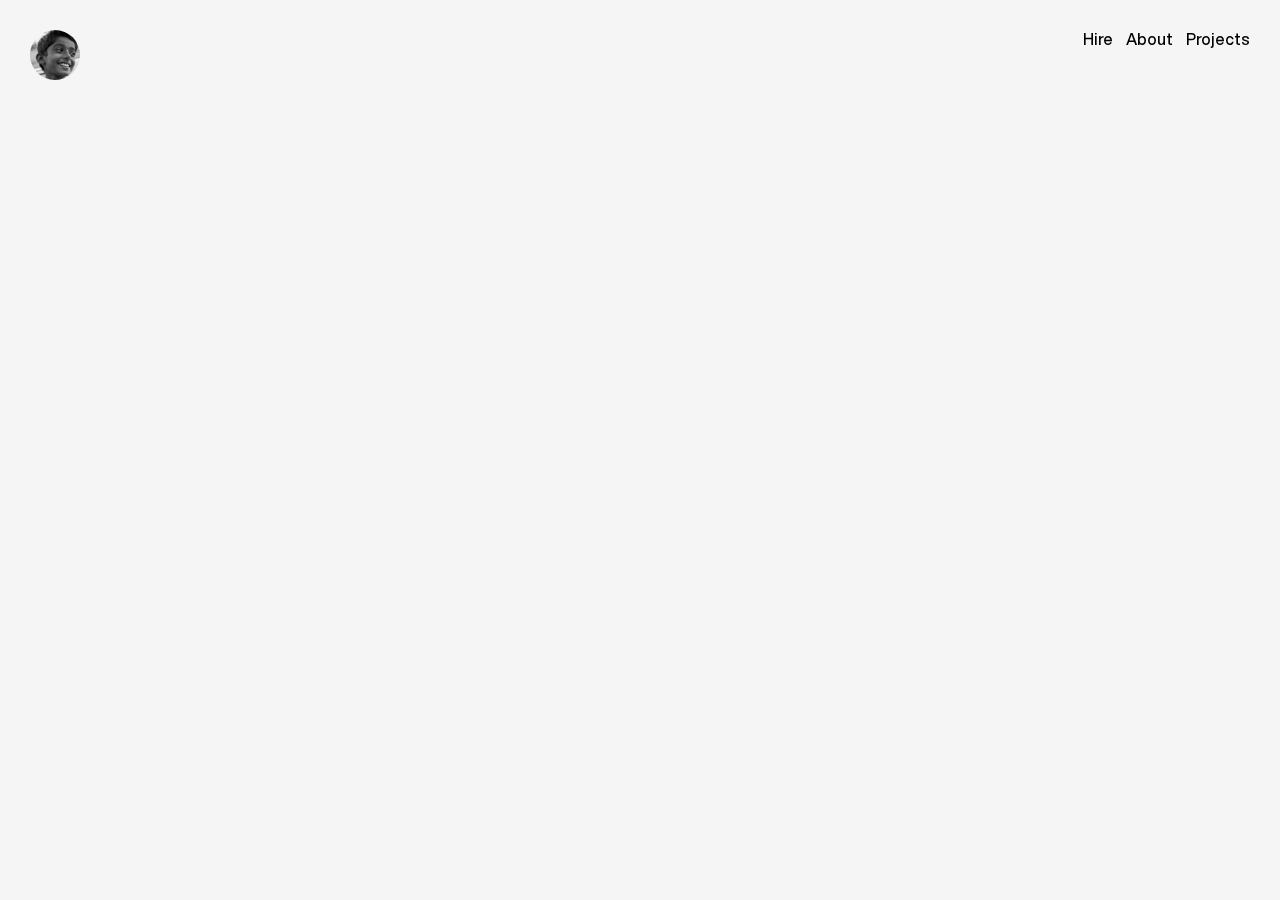
<file: index.html>
<!DOCTYPE html>
<html>

<head>
    <meta name="viewport" content="width=device-width, initial-scale=1.0">

    <link rel="stylesheet" type="text/css" href="css/font.css">
    <link rel="preconnect" href="https://fonts.gstatic.com">
    <link href="https://fonts.googleapis.com/css2?family=Poppins:wght@600&display=swap" rel="stylesheet"> 
    <link href="https://unpkg.com/aos@2.3.1/dist/aos.css" rel="stylesheet">
    <meta name="yandex-verification" content="d862c5a00fdde6f2" />

    <link
    rel="stylesheet"
    href="https://cdnjs.cloudflare.com/ajax/libs/animate.css/4.1.1/animate.min.css"/>

    <link rel="stylesheet" type="text/css" href="css/style.css">
    <link rel="stylesheet" type="text/css" href="css/responsive.css">

    <title>Harry Tom - Portfolio</title>
    <!-- Primary Meta Tags -->
    <meta name="title" content="Harry Tom - Portfolio">
    <meta name="description" content="Hello, I'm Harry Tom. I am a student and ready to code because Hard work doesn’t bother me. I actually like it.">

    <!-- Open Graph / Facebook -->
    <meta property="og:type" content="website">
    <meta property="og:url" content="https://harrytom.ml/">
    <meta property="og:title" content="Harry Tom - Portfolio">
    <meta property="og:description" content="Hello, I'm Harry Tom. I am a student and ready to code because Hard work doesn’t bother me. I actually like it.">

    <!-- Twitter -->
    <meta property="twitter:url" content="https://harrytom.ml/">
    <meta property="twitter:title" content="Harry Tom - Portfolio">
    <meta property="twitter:description" content="Hello, I'm Harry Tom. I am a student and ready to code because Hard work doesn’t bother me. I actually like it.">


    <link rel="icon" href="assets/circle-cropped.png" sizes="16x16" type="image/png">

</head>

<body onload="stop_spalsh()"  class="animate__animated animate__jello">

    <header>
        <div class="headr">
            <a href="#">
                <div class="fav-image"></div>
            </a>
            <div>
                <nav>
                    <a href="mailto:harrytom2606@gmail.com">Hire</a>
                    <a href="#go-about">About</a>
                    <a href="projects.html">Projects</a>
                </nav>
            </div>
        </div>

    </header>
    <main>
        <div class="wrapper">
            <div class="inner-hero">
                <div data-aos="fade-up" class="hero-text">
                   <h1>
                        <span onmouseover="add_efect(this)">E</span><span onmouseover="add_efect(this)">a</span><span onmouseover="add_efect(this)">t</span>
                        <br> 
                        <span onmouseover="add_efect(this)">S</span><span onmouseover="add_efect(this)">l</span><span onmouseover="add_efect(this)">e</span><span onmouseover="add_efect(this)">e</span><span onmouseover="add_efect(this)">p</span>

                       <br> 
                       <span onmouseover="add_efect(this)">C</span><span onmouseover="add_efect(this)">o</span><span onmouseover="add_efect(this)">d</span><span onmouseover="add_efect(this)">e</span>
                       <br> 
                       <span onmouseover="add_efect(this)">R</span><span onmouseover="add_efect(this)">e</span><span onmouseover="add_efect(this)">p</span><span onmouseover="add_efect(this)">e</span><span onmouseover="add_efect(this)">a</span><span onmouseover="add_efect(this)">t</span>
                    </h1>
                </div>
            </div>
            <div class="about-hero" id="go-about">
                <div class="about-text" >
                    <img src="assets/me.jpg" onmouseover="add_efect(this)" class="my-pic" draggable="false" alt="">
                    <h2 >Hello, I'm Harry Tom. I am a student and ready to code because Hard work doesn’t bother me. I actually like it.</h2>
                </div>
            </div>
            <div>
                <div class="hero-project" id="go-project">
                    <div class="card-project">
                        <img src="assets/mement.png" draggable="false" alt="">
                        <div class="card-text">
                            <span>mement.ml</span>
                            <h2>
                                Where Ideas Reach The World.
                            </h2>
                            <p>Mement is a place where people share their ideas which helps others to get inspired.</p>
                        </div>

                        <div class="overlay-unselectable"></div>
                    </div>

                    <div class="card-project">
                        <img src="assets/talkra.png" draggable="false" alt="">
                        <div class="card-text">
                            <span>tiny.cc/talkra</span>
                            <h2>
                                Chatrooms made Easy.
                            </h2>
                            <p>With talkra, anyone can create Chatrooms without event creating an account. </p>
                        </div>
                        <div class="overlay-unselectable"></div>
                    </div>

                    <div class="card-project">
                        <div class="card-text lap-text" style="padding: 45px;">
                            <span>❤️ open-source</span>
                            <h2>
                                View all projects
                            </h2>
                            <p style="margin-bottom: 30px;">See all my open-source projects, right here. Sourcecode for every project is published in github. You can fork or clone with attribution!!</p>
                            <a href="projects.html" class="chat-button">Open projects</a>
                        </div>
                    </div>

                </div>
            </div>

            <div class="project-altr">
                <div class="card-project"  style="min-width: 100%;">
                    <div class="card-text lap-text" style="padding: 45px;">
                        <span>❤️ open-source</span>
                        <h2>
                            View all projects
                        </h2>
                        <p style="margin-bottom: 30px;">See all my open-source projects, right here. Sourcecode for every project is published in github. You can fork or clone with attribution!!</p>
                        <a href="projects.html" class="chat-button">Open projects</a>
                    </div>
                </div>
            </div>

            <div class="footr">
                <div class="footr-text">
                    <h6 class="name-v-i">Harry Tom - Love coding, Risk everything.</h6>
                    <h6 class="name-v-ii" >Harry Tom</h6>
                </div>
                <div class="footr-inner">

                    <div class="hire-icons">

                        <a href="https://github.com/harry260">
                            <div class="button-div">
                                <div class="icon-button" 
                                    style="background-image: url(assets/github.png);"
                                >
                                </div>
                            </div>
                        </a>

                        <a href="https://medium.com/@har.to">
                            <div class="button-div">
                                <div class="icon-button" 
                                    style="background-image: url(assets/medium.svg);"
                                >
                                </div>
                            </div>
                        </a>
                        
                        <a href="https://discord.com/users/704929126200377484">
                            <div class="button-div"> 
                                <div class="icon-button" 
                                    style="background-image: url(assets/discord.png);border-radius: 0;"
                                >
                                </div>
                            </div>
                        </a>
    
                    </div>
                </div>

            </div>
            
        <div class="splash" id="splash">
            <div class="splash-img-wrap"></div>
        </div>

        <script>
            function stop_spalsh(){
                $( '#splash' ).fadeOut('slow');
            }
        </script>

        </div>

    </main>
    
    




    <script src="https://ajax.googleapis.com/ajax/libs/jquery/3.5.1/jquery.min.js"></script>
    <script src="https://unpkg.com/aos@2.3.1/dist/aos.js"></script>
    <script src="js/app.js" type="text/JavaScript"></script>

</body>

</html>
</file>
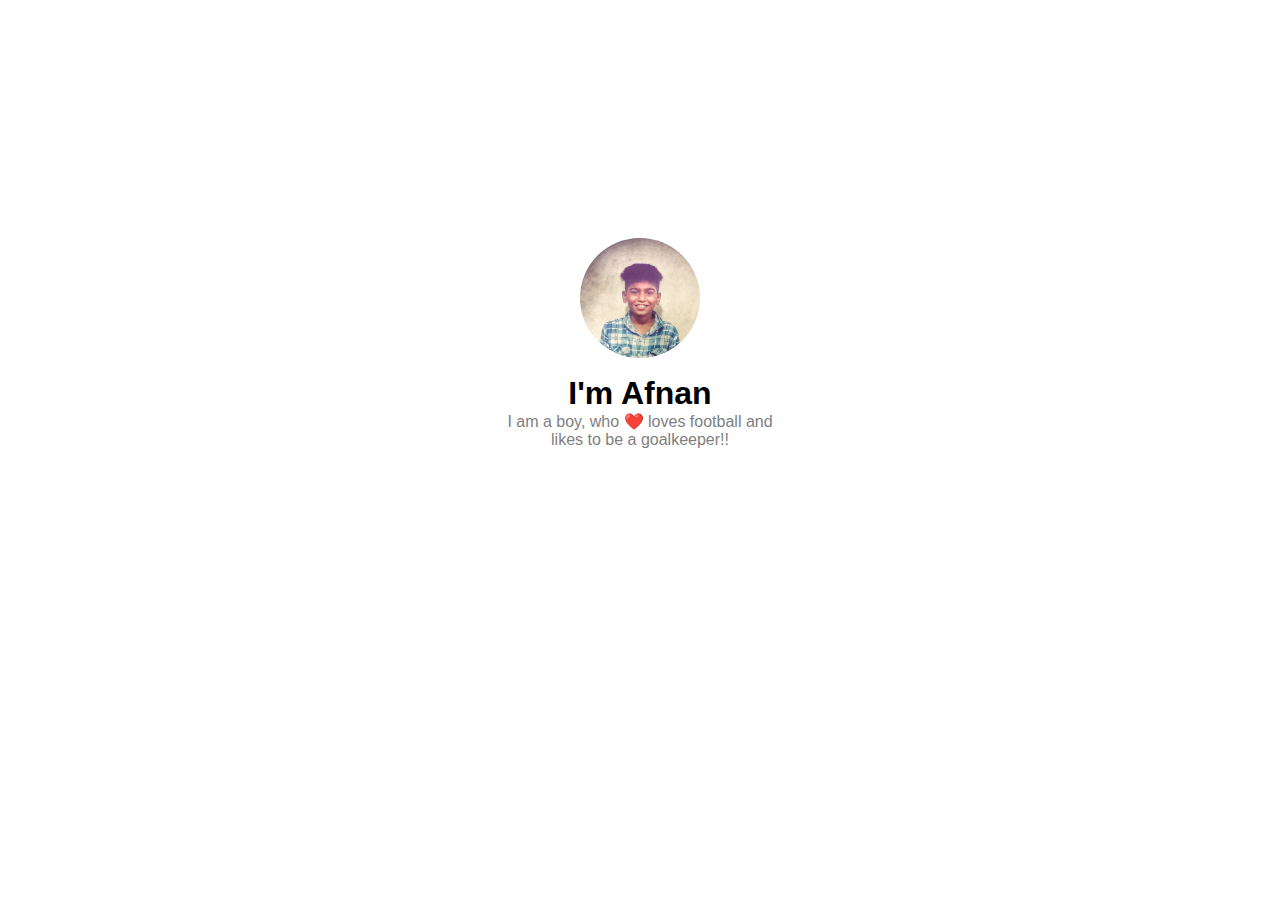
<file: friends/afnan/index.html>
<!DOCTYPE html>
<html>
    <head>
        <meta name="viewport" content="width=device-width, initial-scale=1.0">

        <style>
            *{
                box-sizing: border-box;
                margin: 0;
                padding: 0;
                transition: 0.4s;
                font-family: Arial, Helvetica, sans-serif;
            }

            .wrap{
                text-align: center;
                max-height: 100vh;
                overflow: hidden;
            }

            .content-wrap{
                margin-top: 25vh;
                display: inline-block;
                position: absolute;
                left: calc(50% - 150px);
            }

            .image-hero-wrap{
                padding: 3px;
                margin: 10px;
                display: inline-block;
                border-radius: 100px;
            }

            .image-hero-wrap:hover{
                background-image: linear-gradient(-20deg, #f99354 0%, #d64482 100%);
            }

            .image-div{
                background-image: url(assets/Croped.jpeg);
                height: 120px;
                width: 120px;
                background-size: 100%;
                border: 0px solid white;
                border-radius: 150px;
            }

            .text-content{
                width: 300px;
                font-family: HelveticaR;
            }

            .hero-text-h{
                font-weight: 600;
            }

            .hero-text-p{
                color: gray;
                margin-bottom: 10px;
            }
        </style>

    </head>
    <body>
        <div class="wrap">

            <div class="content-wrap">
                <div class="image-hero-wrap">
                    <div class="image-div">
                        
                    </div>
                </div>
                <div class="text-wrap">
                    <div class="text-content">
                        <h1 class="hero-text-h">I'm Afnan</h1>
                        <p class="hero-text-p">I am a boy, who ❤️ loves football and likes to be a goalkeeper!!</p>
                    </div>
                    <div>
                        <script src="https://apis.google.com/js/platform.js"></script>
                        <div class="g-ytsubscribe" data-channelid="UCrZrTR-STu2An-v0y-Hkp2w" data-layout="default" data-count="hidden"></div>
                    </div>
                </div>
            </div>

        </div>
    </body>
</html>
</file>
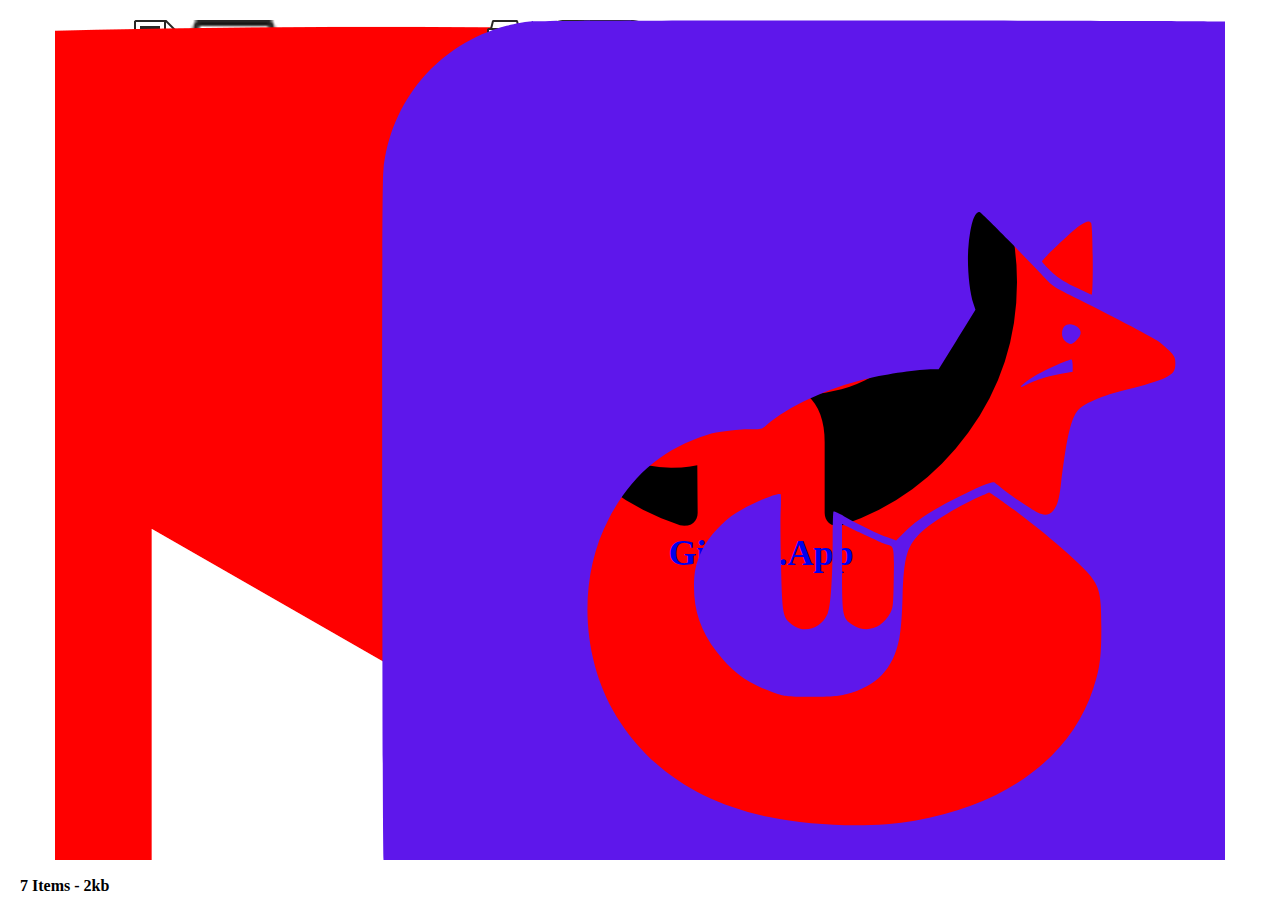
<file: apps/finder.html>
<!DOCTYPE html>
<html>

<head>

    <!--Meta Tags-->
    <meta name="viewport" content="width=device-width, initial-scale=1.0" />

    <!--Plugins-->
    <link rel="stylesheet" href="../assets/plugins/animate_v4/style.css" type="text/css" />
    <link rel="stylesheet" href="../assets/plugins/aos/v4.css" type="text/css" />

    <!--Other Links-->
    <link rel="stylesheet" href="app.css" type="text/css" />
    <link rel="stylesheet" href="../css/app.ui.css" type="text/css" />
    <link rel="stylesheet" href="../css/style.css" type="text/css" />
    <link rel="stylesheet" href="../css/responsive.css" type="text/css" />
    <link rel="icon" type="image/png" href="../assets/images/fav.png" />

    <title>Title</title>
</head>

<body>
    <div class="main-container">
        <div class="manubar-info">
            <h4 class="project-count">7 Items - 2kb</h4>
        </div>

        <ul class="grid-wrapper">
            <li>
                <div class="app-icon finder-icon" data-action="start@readme">
                    <div class="icon-wrap center">
                        <img src="../assets/icons/file.png" class="icon-wrap-img">
                    </div>
                    <div class="app-title h-center">
                        <h2>README.md</h2>
                    </div>
                </div>
            </li>
            <li>
                <div class="app-icon finder-icon" data-action="start@projects">
                    <div class="icon-wrap center">
                        <img src="../assets/icons/projects.png" class="icon-wrap-img">
                    </div>
                    <div class="app-title h-center">
                        <h2>Projects</h2>
                    </div>
                </div>
            </li>
            <li>
                <a target="_blank" class="clean-i action" data-action="social@youtube">
                    <div class="app-icon">
                        <div class="icon-wrap center">
                            <img src="../assets/icons/youtube.png" class="icon-wrap-img">
                        </div>
                        <div class="app-title h-center">
                            <h2>Videos</h2>
                        </div>
                    </div>
                </a>
            </li>
            <li>
                <div class="app-icon finder-icon" data-action="social@devto">
                    <div class="icon-wrap center">
                        <img src="../assets/icons/folder.png" class="icon-wrap-img">
                    </div>
                    <div class="app-title h-center">
                        <h2>Articles</h2>
                    </div>
                </div>
            </li>
            <li>
                <div class="app-icon finder-icon" data-action="start@social">
                    <div class="icon-wrap center">
                        <img src="../assets/icons/social.png" class="icon-wrap-img">
                    </div>
                    <div class="app-title h-center">
                        <h2>Social</h2>
                    </div>
                </div>
            </li>
            <li>
                <a href="https://github.com/harry260/harry260.github.io/" target="_blank" class="clean-i">
                    <div class="app-icon finder-icon" data-action="">
                        <div class="icon-wrap center">
                            <img src="../assets/icons/github.png" class="icon-wrap-img">
                        </div>
                        <div class="app-title h-center">
                            <h2>github.app</h2>
                        </div>
                    </div>
                </a>
            </li>
            <li>
                <a target="_blank" class="clean-i" href="https://wikifox.netlify.app/">
                    <div class="app-icon app-trigger visible-true ui-draggable ui-draggable-handle" data-app="wikifox" style="position: relative;">
                        <div class="icon-wrap center">
                            <img src="../assets/icons/wikifox.svg" class="icon-wrap-img">
                        </div>
                        <div class="app-title h-center">
                            <h2>Wikifox</h2>
                        </div>
                    </div>
                </a>
            </li>
        </ul>
    </div>
</body>

<!--Plugins-->
<script src="../assets/plugins/jq/jquery.js"></script>
<script src="../assets/plugins/aos/script.js"></script>
<script src="../assets/plugins/jq/jquery.ui.js"></script>
<script src="../assets/plugins/marrkit/marrkit.js"></script>

<script src="../js/finder.js"></script>
<script src="../js/app.js"></script>
<script src="../js/app.ui.js"></script>
<script src="../js/action.js"></script>

</html>
</file>
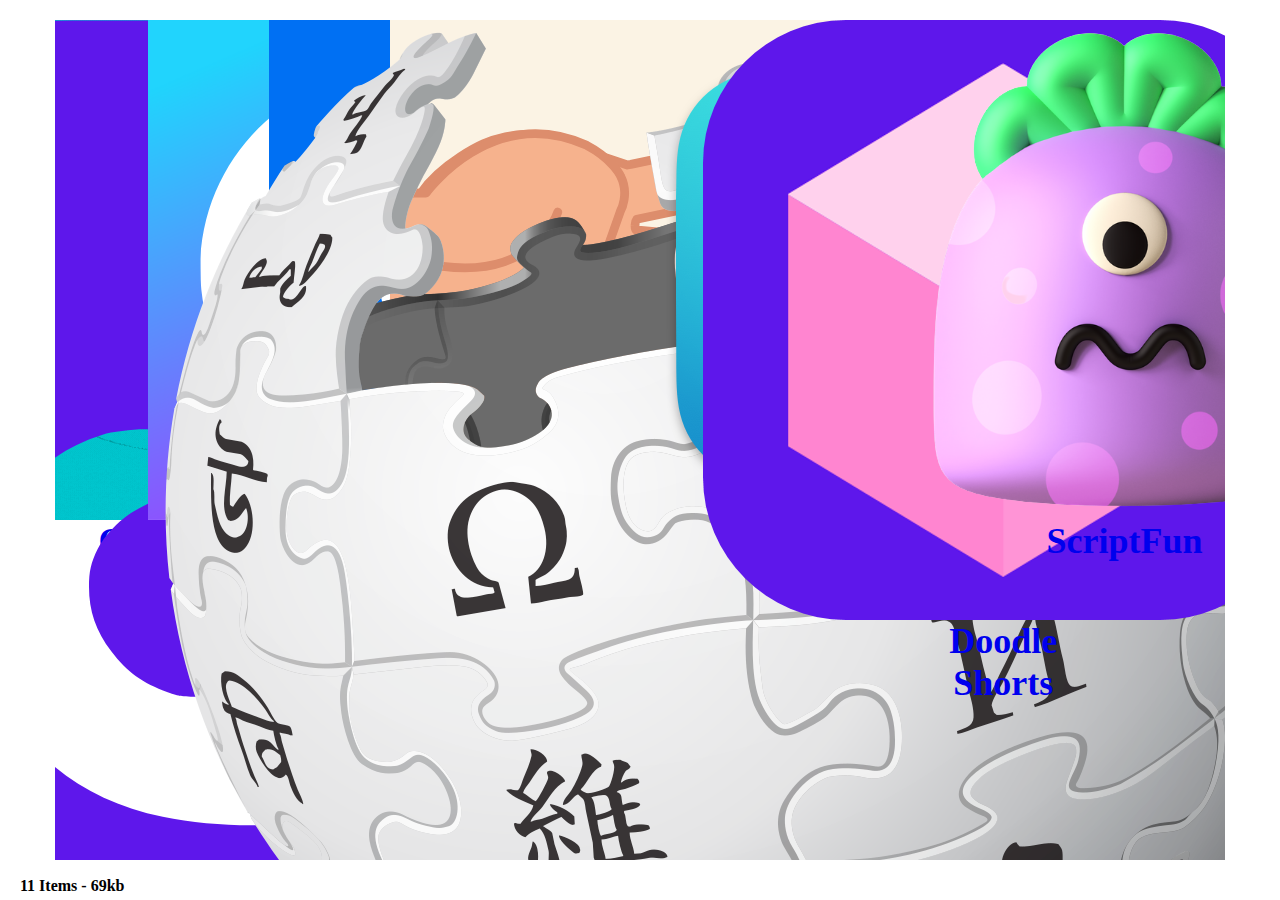
<file: apps/projects.html>
<!DOCTYPE html>
<html>

<head>

    <!--Meta Tags-->
    <meta name="viewport" content="width=device-width, initial-scale=1.0" />

    <!--Plugins-->
    <link rel="stylesheet" href="../assets/plugins/animate_v4/style.css" type="text/css" />
    <link rel="stylesheet" href="../assets/plugins/aos/v4.css" type="text/css" />

    <!--Other Links-->
    
    <link rel="stylesheet" href="../css/app.ui.css" type="text/css" />
    <link rel="stylesheet" href="../css/style.css" type="text/css" />
    <link rel="stylesheet" href="../css/responsive.css" type="text/css" />
    <link rel="stylesheet" href="app.css" type="text/css" />
    <link rel="icon" type="image/png" href="../assets/images/fav.png" />

    <title>Title</title>
</head>

<body>
    <div class="main-container">
        <div class="manubar-info">
            <h4 class="project-count">5 Items - 2kb</h4>
        </div>
        <ul class="grid-wrapper projects-grid-wrap"></ul>
    </div>
</body>

<!--Plugins-->
<script src="../assets/plugins/jq/jquery.js"></script>
<script src="../assets/plugins/aos/script.js"></script>
<script src="../assets/plugins/jq/jquery.ui.js"></script>
<script src="../assets/plugins/marrkit/marrkit.js"></script>

<script src="../js/app.js"></script>
<script src="../js/projects.js"></script>
<script src="../js/app.ui.js"></script>
<script src="../js/finder.js"></script>

</html>
</file>
<file: css/font.css>
/*Font::Helvetica*/

@font-face {
    font-family: HelveticaL;
    src: url(../fonts/helvetica/Light.ttf);
}

@font-face {
    font-family: HelveticaM;
    src: url(../fonts/helvetica/Medium.ttf);
}

@font-face {
    font-family: HelveticaR;
    src: url(../fonts/helvetica/Regular.ttf);
}

@font-face {
    font-family: HelveticaB;
    src: url(../fonts/helvetica/Bold.ttf);
}
</file>
<file: css/style.css>
*{
    padding: 0px;
    margin: 0;
    box-sizing: border-box;
    font-family: HelveticaM;
}

html{
    -webkit-touch-callout: none;
    -webkit-user-select: none;
    -khtml-user-select: none;
    -moz-user-select: none;
    -ms-user-select: none;
    user-select: none;
}



.wrapper::-webkit-scrollbar { 
    display: none;  /* Safari and Chrome */
}

body{
    max-height: 100vh;
    overflow: hidden;
}

.wrapper{
    max-height: 100vh;
    height: 100vh;
    scroll-snap-type: x mandatory;
    overflow-y: scroll;
}

.inner-hero{
    display: block;
    width: 100%;
    background-color: whitesmoke;
    height: 100vh;
    scroll-snap-align: end;
    scroll-behavior: smooth;
}

.hero-text{
    width: 50%;
    padding: 150px;
    height: 100vh;
    margin: 0 auto;
}

.hero-text h1{
        -webkit-transform: rotate(1270deg);
    -moz-transform: rotate(270deg);
    -o-transform: rotate(270deg); 
    transform: rotate(270deg);
}

.hero-text h1{
    font-family: 'Poppins', sans-serif;
    font-size: 95px;
    line-height: 90px;
    color: #161b22;
}

.headr{
    position: fixed;
    padding: 30px;
    display: flex;
    justify-content: space-between;
    width: 100%;
    z-index: 50;
}

.headr nav a{
    text-decoration: none;
    color: black;
    font-family: HelveticaM;
    margin-left: 10px;
}

.fav-image{
    height: 50px;
    width: 50px;
    background-image: url(../assets/me.jpg);
    background-size: 100% 100%;
    border-radius: 50px;
}

.about-hero{
    height: 100vh;
    width: 100%;
    background-color: #06090f;
    position: relative;
    scroll-snap-align: end;
    z-index: 51;
}

.about-text{
    width: 50%;
    position: absolute;
    left: 25%;
    top: 40%;
    text-align: center;
    color: white;
}

.about-hero h2{
    font-size: 25px;
}

.my-pic{
    width: 80px;
    margin-bottom: 20px;
    border-radius: 60px;
}

.chat-button{
    background: radial-gradient(123.94% 857.06% at -23.94% 27.78%, rgba(161, 0, 238, 0.83) 0%, #215FFD 100%);
    color: white;
    padding: 10px 15px;
    border-radius: 5px;
    margin-right: 0;
}

.hero-project{
    scroll-snap-align: center;
    height: calc(100vh + 70px);
    width: 100%;
    padding: 100px 200px;
    overflow: scroll;
    scrollbar-width: none;
    -ms-overflow-style: none;
    display: flex;
    background-color: whitesmoke;
    scroll-snap-type: x mandatory;
    scroll-behavior: smooth;
    max-width: 1354px;
    margin: 0 auto;
}

.card-project{
    min-width: 90%;
    min-height: 100%;
    scroll-snap-align: center;
    display: flex;
    width: 60%;
    background-color: white;
    overflow: hidden;
    border-radius: 20px;
    margin-right: 20px;
    -webkit-box-shadow: -5px 100px 109px -81px rgba(0,0,0,0.22);
    -moz-box-shadow: -5px 100px 109px -81px rgba(0,0,0,0.22);
    box-shadow: -5px 100px 109px -81px rgba(0,0,0,0.22);
    position: relative;
}

.card-project img{
    height: 100%;
    padding: 90px;
    padding-bottom: 0;
    padding-right: 0;
}

.card-text{
    padding: 90px;
}

.card-text h2{
    font-size: 50px;
    line-height: 52px;
    margin-top: 10px
}

.card-text span{
    font-size: 20px;
}

.card-text p{
    margin-top: 10px;
    color: gray;
}

.overlay-unselectable{
    background-color: transparent;
    position: absolute;
    width: 100%;
    height: 100%;
    z-index: 9999;
    top: 0;
    left: 0;
}

.footr{
    width: 100%;
    scroll-snap-align: end;
    position: relative;
    display: flex;
    justify-content: space-between;
    padding: 10px 30px;
}

.button-div{
    padding: 10px;
    background-color: #f6f6ff;
    margin-right: 10px;
    border-radius: 60px;
}

.footr-inner{
    height: 50px;
}

.f-text{
    margin-bottom: 20px;
    text-align: center;
}

.icon-button{
    height: 30px;
    width: 30px;
    border-radius: 60px;
    background-size: 100% 100%;
}

.hire-icons{
    display: inline-flex;
}

.footr-text{
    line-height: 50px;
    font-size: 20px;
}

.name-v-ii{
    display: none;
}

.project-altr{
    display: none;
}
</file>
<file: css/responsive.css>
@media (max-width:1140px) {
    .project-image{
        width: 450px;
    }

    .project-text{
        padding: 20px;
    }

    .project-title{
        font-size: 25px;
        line-height: 25px;
    }

    .launch-button{
        padding: 5px 10px !important;
    }

    .launch-button .button-text{
        font-size: 15px;
    }

    .hero-h1{
        width: 700px;
        font-size: 60px;
        line-height: 62px;
    }

    .item-list{
        padding: 0;
    }

    .item-list h1{
        font-size: 60px;
        line-height: 60px;
    }
}


@media (max-width:850px) {
    .project-item{
        display: block;
        margin-bottom: 20px;
    }

    .project-image{
        width: 100%;
    }

    .launch-button{
        position: relative;
        bottom: auto;
        margin-top: 20px;
    }

    .project-title{
        font-family: sf-medium;
    }

    .project-header-text, .fake-warn{
        width: 95%;
        padding: 0 10px;
    }

    .project-header-text{
        font-size: 40px;
        line-height: 40px;
    }

    .fake-warn{
        font-size: 15px;
    }

    .about-div{
        padding-top: 30px;
    }

    .about-inner{
        width: 80%;
    }

    .text-about{
        font-size: 30px;
        line-height: 32px;
    }
}

@media (max-width:950px){
    .op-header h1{
        font-size: 30px;
    }
}

@media (max-width:770px) {
    .hero-text{
        width: 80%;
        padding: 30px;
    }

    .hero-h1{
        font-size: 50px;
        line-height: 62px;
        width: 100%;
        line-height: 49px;
    }
}

@media (max-width:640px) {
    .hero-text{
        width: 90%;
        padding: 30px;
    }

    .hero-h1{
        font-size: 40px;
        line-height: 62px;
        width: 100%;
        line-height: 42px;
    }

    .mob-inv{
        display: none;
    }

    .header-nav{
        display: none;
        position: fixed;
        background: rgba(6, 6, 6, 0.89);
        backdrop-filter: blur(18px);
        height: 100vh;
        width: 100%;
        top: 0;
        left: 0;
        z-index: 999999;
        justify-content: center;
        align-items: center;
    }

    .header-nav nav{
        margin: 0 auto;
        width: 200px;
    }

    .header-nav nav a{
        font-size: 50px;
        font-family: sf-bold;
        line-height: 55px;
    }

    .button-menupop{
        display: block;
    }

    .other-projects{
        width: 80%;
        margin: 0 auto;
        padding-top: 15px;
    }

    .item-list h1{
        font-size: 40px;
        line-height: 40px;
    }
}

@media (max-width:500px) {
    .project-title{
        font-size: 20px;
        line-height: 20px;
    }

    .project-sub{
        font-size: 15px;
    }
}

@media (max-width:400px) {
    .project-header-text{
        font-size: 30px;
        line-height: 30px;
    }
}
</file>
<file: apps/app.css>
*{
    margin: 0;
    padding: 0;
    box-sizing: border-box;
}

iframe{
    width: 100%;
    height: 100vh;
}

/* ===== Scrollbar CSS ===== */
  /* Firefox */
  * {
    scrollbar-width: auto;
    scrollbar-color: #ffffff #ffffff;
}

/* Chrome, Edge, and Safari */
*::-webkit-scrollbar {
    width: 25px;
    height: 25px;
}

*::-webkit-scrollbar-track {
    background: grey;
    border: var(--border);
}

*::-webkit-scrollbar-thumb {
    background-color:  var(--primary-color);
    margin: 0 5px;

}

@import url('https://fonts.googleapis.com/css?family=Montserrat:400,500,600,700&display=swap');

.grid-wrapper{
    --auto-grid-min-size: 70px;
    display: grid;
    grid-gap: 40px;
    grid-template-columns: repeat(auto-fill, minmax(var(--auto-grid-min-size), 1fr));
    margin: 0;
    padding: 0;
    box-sizing: border-box;
    position: relative;

}


.grid-wrapper:-webkit-scrollbar-thumb:horizontal {
    display: none;
}

.grid-wrapper li{
    color: #ffffff;
    font-size: 24px;
    list-style-type: none;
    text-align: center;
    text-transform: capitalize;
    font-weight: 600;
    position: relative;
}
.main-container{
    margin: 0 auto;
    max-width: 1170px;
    padding:2rem 1rem;
    padding: 20px 60px;
    height: calc(100vh - 40px);
    overflow-y: scroll;
}

.manubar-info{
    position: absolute;
    bottom: 0;
    left: 0;
    padding: 5px 20px;
    border-top: var(--border);
    width: 100%;
}

.project-link-pop{
    position: absolute;
    display: none;
    background-color: white;
    border: 3px solid var(--primary-color);
    text-align: center;
    z-index: 15;
    position: absolute;
    top: -10px;
    left: -10px;
}

.project-link-pop a{
    font-size: 20px;
    padding: 5px 20px;
    text-decoration: none;
    text-align: left;
    color: var(--primary-color);
    display: block;
}

.project-link-pop a:hover{
    background-color: var(--primary-color);
    color: white;
}

.app-icon:hover .project-link-pop{
    display: block;
}
</file>
<file: css/app.ui.css>
@import url("fonts.css");

*{
    box-sizing: border-box;
    margin: 0;
    padding: 0;
    outline-width: 0;
    scroll-behavior: smooth;
    font-family: chicago;
}

.center{
    display: flex;
    align-items: center;
    justify-content: center;
}

.h-center{
    display: flex;
    justify-content: center;
}

.v-center{
    display: flex;
    align-items: center;
}

.clean-i{
    text-decoration: none;
}
.overlay{
    width: 100%;
    height: 100vh;
    position: fixed;
    top: 0;
    left: 0;
    pointer-events: none;
    z-index: 12;
}

/* ===== Scrollbar CSS ===== */
  /* Firefox */
* {
    scrollbar-width: auto;
    scrollbar-color: #ffffff #ffffff;
}

/* Chrome, Edge, and Safari */
*::-webkit-scrollbar {
    width: 25px;
    height: 25px;
}

*::-webkit-scrollbar-track {
    background: lightgrey;
}

*::-webkit-scrollbar-thumb {
    background-color:  var(--accent);
    margin: 0 5px;

}

.n{
    display: none;
}

.us {
    user-select: none;
    -moz-user-select: none;
    -khtml-user-select: none;
    -webkit-user-select: none;
    -o-user-select: none;
}
</file>
<file: assets/plugins/animate_v4/style.css>
@charset "UTF-8";/*!
 * animate.css - https://animate.style/
 * Version - 4.1.1
 * Licensed under the MIT license - http://opensource.org/licenses/MIT
 *
 * Copyright (c) 2020 Animate.css
 */:root{--animate-duration:1s;--animate-delay:1s;--animate-repeat:1}.animate__animated{-webkit-animation-duration:1s;animation-duration:1s;-webkit-animation-duration:var(--animate-duration);animation-duration:var(--animate-duration);-webkit-animation-fill-mode:both;animation-fill-mode:both}.animate__animated.animate__infinite{-webkit-animation-iteration-count:infinite;animation-iteration-count:infinite}.animate__animated.animate__repeat-1{-webkit-animation-iteration-count:1;animation-iteration-count:1;-webkit-animation-iteration-count:var(--animate-repeat);animation-iteration-count:var(--animate-repeat)}.animate__animated.animate__repeat-2{-webkit-animation-iteration-count:2;animation-iteration-count:2;-webkit-animation-iteration-count:calc(var(--animate-repeat)*2);animation-iteration-count:calc(var(--animate-repeat)*2)}.animate__animated.animate__repeat-3{-webkit-animation-iteration-count:3;animation-iteration-count:3;-webkit-animation-iteration-count:calc(var(--animate-repeat)*3);animation-iteration-count:calc(var(--animate-repeat)*3)}.animate__animated.animate__delay-1s{-webkit-animation-delay:1s;animation-delay:1s;-webkit-animation-delay:var(--animate-delay);animation-delay:var(--animate-delay)}.animate__animated.animate__delay-2s{-webkit-animation-delay:2s;animation-delay:2s;-webkit-animation-delay:calc(var(--animate-delay)*2);animation-delay:calc(var(--animate-delay)*2)}.animate__animated.animate__delay-3s{-webkit-animation-delay:3s;animation-delay:3s;-webkit-animation-delay:calc(var(--animate-delay)*3);animation-delay:calc(var(--animate-delay)*3)}.animate__animated.animate__delay-4s{-webkit-animation-delay:4s;animation-delay:4s;-webkit-animation-delay:calc(var(--animate-delay)*4);animation-delay:calc(var(--animate-delay)*4)}.animate__animated.animate__delay-5s{-webkit-animation-delay:5s;animation-delay:5s;-webkit-animation-delay:calc(var(--animate-delay)*5);animation-delay:calc(var(--animate-delay)*5)}.animate__animated.animate__faster{-webkit-animation-duration:.5s;animation-duration:.5s;-webkit-animation-duration:calc(var(--animate-duration)/2);animation-duration:calc(var(--animate-duration)/2)}.animate__animated.animate__fast{-webkit-animation-duration:.8s;animation-duration:.8s;-webkit-animation-duration:calc(var(--animate-duration)*0.8);animation-duration:calc(var(--animate-duration)*0.8)}.animate__animated.animate__slow{-webkit-animation-duration:2s;animation-duration:2s;-webkit-animation-duration:calc(var(--animate-duration)*2);animation-duration:calc(var(--animate-duration)*2)}.animate__animated.animate__slower{-webkit-animation-duration:3s;animation-duration:3s;-webkit-animation-duration:calc(var(--animate-duration)*3);animation-duration:calc(var(--animate-duration)*3)}@media (prefers-reduced-motion:reduce),print{.animate__animated{-webkit-animation-duration:1ms!important;animation-duration:1ms!important;-webkit-transition-duration:1ms!important;transition-duration:1ms!important;-webkit-animation-iteration-count:1!important;animation-iteration-count:1!important}.animate__animated[class*=Out]{opacity:0}}@-webkit-keyframes bounce{0%,20%,53%,to{-webkit-animation-timing-function:cubic-bezier(.215,.61,.355,1);animation-timing-function:cubic-bezier(.215,.61,.355,1);-webkit-transform:translateZ(0);transform:translateZ(0)}40%,43%{-webkit-animation-timing-function:cubic-bezier(.755,.05,.855,.06);animation-timing-function:cubic-bezier(.755,.05,.855,.06);-webkit-transform:translate3d(0,-30px,0) scaleY(1.1);transform:translate3d(0,-30px,0) scaleY(1.1)}70%{-webkit-animation-timing-function:cubic-bezier(.755,.05,.855,.06);animation-timing-function:cubic-bezier(.755,.05,.855,.06);-webkit-transform:translate3d(0,-15px,0) scaleY(1.05);transform:translate3d(0,-15px,0) scaleY(1.05)}80%{-webkit-transition-timing-function:cubic-bezier(.215,.61,.355,1);transition-timing-function:cubic-bezier(.215,.61,.355,1);-webkit-transform:translateZ(0) scaleY(.95);transform:translateZ(0) scaleY(.95)}90%{-webkit-transform:translate3d(0,-4px,0) scaleY(1.02);transform:translate3d(0,-4px,0) scaleY(1.02)}}@keyframes bounce{0%,20%,53%,to{-webkit-animation-timing-function:cubic-bezier(.215,.61,.355,1);animation-timing-function:cubic-bezier(.215,.61,.355,1);-webkit-transform:translateZ(0);transform:translateZ(0)}40%,43%{-webkit-animation-timing-function:cubic-bezier(.755,.05,.855,.06);animation-timing-function:cubic-bezier(.755,.05,.855,.06);-webkit-transform:translate3d(0,-30px,0) scaleY(1.1);transform:translate3d(0,-30px,0) scaleY(1.1)}70%{-webkit-animation-timing-function:cubic-bezier(.755,.05,.855,.06);animation-timing-function:cubic-bezier(.755,.05,.855,.06);-webkit-transform:translate3d(0,-15px,0) scaleY(1.05);transform:translate3d(0,-15px,0) scaleY(1.05)}80%{-webkit-transition-timing-function:cubic-bezier(.215,.61,.355,1);transition-timing-function:cubic-bezier(.215,.61,.355,1);-webkit-transform:translateZ(0) scaleY(.95);transform:translateZ(0) scaleY(.95)}90%{-webkit-transform:translate3d(0,-4px,0) scaleY(1.02);transform:translate3d(0,-4px,0) scaleY(1.02)}}.animate__bounce{-webkit-animation-name:bounce;animation-name:bounce;-webkit-transform-origin:center bottom;transform-origin:center bottom}@-webkit-keyframes flash{0%,50%,to{opacity:1}25%,75%{opacity:0}}@keyframes flash{0%,50%,to{opacity:1}25%,75%{opacity:0}}.animate__flash{-webkit-animation-name:flash;animation-name:flash}@-webkit-keyframes pulse{0%{-webkit-transform:scaleX(1);transform:scaleX(1)}50%{-webkit-transform:scale3d(1.05,1.05,1.05);transform:scale3d(1.05,1.05,1.05)}to{-webkit-transform:scaleX(1);transform:scaleX(1)}}@keyframes pulse{0%{-webkit-transform:scaleX(1);transform:scaleX(1)}50%{-webkit-transform:scale3d(1.05,1.05,1.05);transform:scale3d(1.05,1.05,1.05)}to{-webkit-transform:scaleX(1);transform:scaleX(1)}}.animate__pulse{-webkit-animation-name:pulse;animation-name:pulse;-webkit-animation-timing-function:ease-in-out;animation-timing-function:ease-in-out}@-webkit-keyframes rubberBand{0%{-webkit-transform:scaleX(1);transform:scaleX(1)}30%{-webkit-transform:scale3d(1.25,.75,1);transform:scale3d(1.25,.75,1)}40%{-webkit-transform:scale3d(.75,1.25,1);transform:scale3d(.75,1.25,1)}50%{-webkit-transform:scale3d(1.15,.85,1);transform:scale3d(1.15,.85,1)}65%{-webkit-transform:scale3d(.95,1.05,1);transform:scale3d(.95,1.05,1)}75%{-webkit-transform:scale3d(1.05,.95,1);transform:scale3d(1.05,.95,1)}to{-webkit-transform:scaleX(1);transform:scaleX(1)}}@keyframes rubberBand{0%{-webkit-transform:scaleX(1);transform:scaleX(1)}30%{-webkit-transform:scale3d(1.25,.75,1);transform:scale3d(1.25,.75,1)}40%{-webkit-transform:scale3d(.75,1.25,1);transform:scale3d(.75,1.25,1)}50%{-webkit-transform:scale3d(1.15,.85,1);transform:scale3d(1.15,.85,1)}65%{-webkit-transform:scale3d(.95,1.05,1);transform:scale3d(.95,1.05,1)}75%{-webkit-transform:scale3d(1.05,.95,1);transform:scale3d(1.05,.95,1)}to{-webkit-transform:scaleX(1);transform:scaleX(1)}}.animate__rubberBand{-webkit-animation-name:rubberBand;animation-name:rubberBand}@-webkit-keyframes shakeX{0%,to{-webkit-transform:translateZ(0);transform:translateZ(0)}10%,30%,50%,70%,90%{-webkit-transform:translate3d(-10px,0,0);transform:translate3d(-10px,0,0)}20%,40%,60%,80%{-webkit-transform:translate3d(10px,0,0);transform:translate3d(10px,0,0)}}@keyframes shakeX{0%,to{-webkit-transform:translateZ(0);transform:translateZ(0)}10%,30%,50%,70%,90%{-webkit-transform:translate3d(-10px,0,0);transform:translate3d(-10px,0,0)}20%,40%,60%,80%{-webkit-transform:translate3d(10px,0,0);transform:translate3d(10px,0,0)}}.animate__shakeX{-webkit-animation-name:shakeX;animation-name:shakeX}@-webkit-keyframes shakeY{0%,to{-webkit-transform:translateZ(0);transform:translateZ(0)}10%,30%,50%,70%,90%{-webkit-transform:translate3d(0,-10px,0);transform:translate3d(0,-10px,0)}20%,40%,60%,80%{-webkit-transform:translate3d(0,10px,0);transform:translate3d(0,10px,0)}}@keyframes shakeY{0%,to{-webkit-transform:translateZ(0);transform:translateZ(0)}10%,30%,50%,70%,90%{-webkit-transform:translate3d(0,-10px,0);transform:translate3d(0,-10px,0)}20%,40%,60%,80%{-webkit-transform:translate3d(0,10px,0);transform:translate3d(0,10px,0)}}.animate__shakeY{-webkit-animation-name:shakeY;animation-name:shakeY}@-webkit-keyframes headShake{0%{-webkit-transform:translateX(0);transform:translateX(0)}6.5%{-webkit-transform:translateX(-6px) rotateY(-9deg);transform:translateX(-6px) rotateY(-9deg)}18.5%{-webkit-transform:translateX(5px) rotateY(7deg);transform:translateX(5px) rotateY(7deg)}31.5%{-webkit-transform:translateX(-3px) rotateY(-5deg);transform:translateX(-3px) rotateY(-5deg)}43.5%{-webkit-transform:translateX(2px) rotateY(3deg);transform:translateX(2px) rotateY(3deg)}50%{-webkit-transform:translateX(0);transform:translateX(0)}}@keyframes headShake{0%{-webkit-transform:translateX(0);transform:translateX(0)}6.5%{-webkit-transform:translateX(-6px) rotateY(-9deg);transform:translateX(-6px) rotateY(-9deg)}18.5%{-webkit-transform:translateX(5px) rotateY(7deg);transform:translateX(5px) rotateY(7deg)}31.5%{-webkit-transform:translateX(-3px) rotateY(-5deg);transform:translateX(-3px) rotateY(-5deg)}43.5%{-webkit-transform:translateX(2px) rotateY(3deg);transform:translateX(2px) rotateY(3deg)}50%{-webkit-transform:translateX(0);transform:translateX(0)}}.animate__headShake{-webkit-animation-timing-function:ease-in-out;animation-timing-function:ease-in-out;-webkit-animation-name:headShake;animation-name:headShake}@-webkit-keyframes swing{20%{-webkit-transform:rotate(15deg);transform:rotate(15deg)}40%{-webkit-transform:rotate(-10deg);transform:rotate(-10deg)}60%{-webkit-transform:rotate(5deg);transform:rotate(5deg)}80%{-webkit-transform:rotate(-5deg);transform:rotate(-5deg)}to{-webkit-transform:rotate(0deg);transform:rotate(0deg)}}@keyframes swing{20%{-webkit-transform:rotate(15deg);transform:rotate(15deg)}40%{-webkit-transform:rotate(-10deg);transform:rotate(-10deg)}60%{-webkit-transform:rotate(5deg);transform:rotate(5deg)}80%{-webkit-transform:rotate(-5deg);transform:rotate(-5deg)}to{-webkit-transform:rotate(0deg);transform:rotate(0deg)}}.animate__swing{-webkit-transform-origin:top center;transform-origin:top center;-webkit-animation-name:swing;animation-name:swing}@-webkit-keyframes tada{0%{-webkit-transform:scaleX(1);transform:scaleX(1)}10%,20%{-webkit-transform:scale3d(.9,.9,.9) rotate(-3deg);transform:scale3d(.9,.9,.9) rotate(-3deg)}30%,50%,70%,90%{-webkit-transform:scale3d(1.1,1.1,1.1) rotate(3deg);transform:scale3d(1.1,1.1,1.1) rotate(3deg)}40%,60%,80%{-webkit-transform:scale3d(1.1,1.1,1.1) rotate(-3deg);transform:scale3d(1.1,1.1,1.1) rotate(-3deg)}to{-webkit-transform:scaleX(1);transform:scaleX(1)}}@keyframes tada{0%{-webkit-transform:scaleX(1);transform:scaleX(1)}10%,20%{-webkit-transform:scale3d(.9,.9,.9) rotate(-3deg);transform:scale3d(.9,.9,.9) rotate(-3deg)}30%,50%,70%,90%{-webkit-transform:scale3d(1.1,1.1,1.1) rotate(3deg);transform:scale3d(1.1,1.1,1.1) rotate(3deg)}40%,60%,80%{-webkit-transform:scale3d(1.1,1.1,1.1) rotate(-3deg);transform:scale3d(1.1,1.1,1.1) rotate(-3deg)}to{-webkit-transform:scaleX(1);transform:scaleX(1)}}.animate__tada{-webkit-animation-name:tada;animation-name:tada}@-webkit-keyframes wobble{0%{-webkit-transform:translateZ(0);transform:translateZ(0)}15%{-webkit-transform:translate3d(-25%,0,0) rotate(-5deg);transform:translate3d(-25%,0,0) rotate(-5deg)}30%{-webkit-transform:translate3d(20%,0,0) rotate(3deg);transform:translate3d(20%,0,0) rotate(3deg)}45%{-webkit-transform:translate3d(-15%,0,0) rotate(-3deg);transform:translate3d(-15%,0,0) rotate(-3deg)}60%{-webkit-transform:translate3d(10%,0,0) rotate(2deg);transform:translate3d(10%,0,0) rotate(2deg)}75%{-webkit-transform:translate3d(-5%,0,0) rotate(-1deg);transform:translate3d(-5%,0,0) rotate(-1deg)}to{-webkit-transform:translateZ(0);transform:translateZ(0)}}@keyframes wobble{0%{-webkit-transform:translateZ(0);transform:translateZ(0)}15%{-webkit-transform:translate3d(-25%,0,0) rotate(-5deg);transform:translate3d(-25%,0,0) rotate(-5deg)}30%{-webkit-transform:translate3d(20%,0,0) rotate(3deg);transform:translate3d(20%,0,0) rotate(3deg)}45%{-webkit-transform:translate3d(-15%,0,0) rotate(-3deg);transform:translate3d(-15%,0,0) rotate(-3deg)}60%{-webkit-transform:translate3d(10%,0,0) rotate(2deg);transform:translate3d(10%,0,0) rotate(2deg)}75%{-webkit-transform:translate3d(-5%,0,0) rotate(-1deg);transform:translate3d(-5%,0,0) rotate(-1deg)}to{-webkit-transform:translateZ(0);transform:translateZ(0)}}.animate__wobble{-webkit-animation-name:wobble;animation-name:wobble}@-webkit-keyframes jello{0%,11.1%,to{-webkit-transform:translateZ(0);transform:translateZ(0)}22.2%{-webkit-transform:skewX(-12.5deg) skewY(-12.5deg);transform:skewX(-12.5deg) skewY(-12.5deg)}33.3%{-webkit-transform:skewX(6.25deg) skewY(6.25deg);transform:skewX(6.25deg) skewY(6.25deg)}44.4%{-webkit-transform:skewX(-3.125deg) skewY(-3.125deg);transform:skewX(-3.125deg) skewY(-3.125deg)}55.5%{-webkit-transform:skewX(1.5625deg) skewY(1.5625deg);transform:skewX(1.5625deg) skewY(1.5625deg)}66.6%{-webkit-transform:skewX(-.78125deg) skewY(-.78125deg);transform:skewX(-.78125deg) skewY(-.78125deg)}77.7%{-webkit-transform:skewX(.390625deg) skewY(.390625deg);transform:skewX(.390625deg) skewY(.390625deg)}88.8%{-webkit-transform:skewX(-.1953125deg) skewY(-.1953125deg);transform:skewX(-.1953125deg) skewY(-.1953125deg)}}@keyframes jello{0%,11.1%,to{-webkit-transform:translateZ(0);transform:translateZ(0)}22.2%{-webkit-transform:skewX(-12.5deg) skewY(-12.5deg);transform:skewX(-12.5deg) skewY(-12.5deg)}33.3%{-webkit-transform:skewX(6.25deg) skewY(6.25deg);transform:skewX(6.25deg) skewY(6.25deg)}44.4%{-webkit-transform:skewX(-3.125deg) skewY(-3.125deg);transform:skewX(-3.125deg) skewY(-3.125deg)}55.5%{-webkit-transform:skewX(1.5625deg) skewY(1.5625deg);transform:skewX(1.5625deg) skewY(1.5625deg)}66.6%{-webkit-transform:skewX(-.78125deg) skewY(-.78125deg);transform:skewX(-.78125deg) skewY(-.78125deg)}77.7%{-webkit-transform:skewX(.390625deg) skewY(.390625deg);transform:skewX(.390625deg) skewY(.390625deg)}88.8%{-webkit-transform:skewX(-.1953125deg) skewY(-.1953125deg);transform:skewX(-.1953125deg) skewY(-.1953125deg)}}.animate__jello{-webkit-animation-name:jello;animation-name:jello;-webkit-transform-origin:center;transform-origin:center}@-webkit-keyframes heartBeat{0%{-webkit-transform:scale(1);transform:scale(1)}14%{-webkit-transform:scale(1.3);transform:scale(1.3)}28%{-webkit-transform:scale(1);transform:scale(1)}42%{-webkit-transform:scale(1.3);transform:scale(1.3)}70%{-webkit-transform:scale(1);transform:scale(1)}}@keyframes heartBeat{0%{-webkit-transform:scale(1);transform:scale(1)}14%{-webkit-transform:scale(1.3);transform:scale(1.3)}28%{-webkit-transform:scale(1);transform:scale(1)}42%{-webkit-transform:scale(1.3);transform:scale(1.3)}70%{-webkit-transform:scale(1);transform:scale(1)}}.animate__heartBeat{-webkit-animation-name:heartBeat;animation-name:heartBeat;-webkit-animation-duration:1.3s;animation-duration:1.3s;-webkit-animation-duration:calc(var(--animate-duration)*1.3);animation-duration:calc(var(--animate-duration)*1.3);-webkit-animation-timing-function:ease-in-out;animation-timing-function:ease-in-out}@-webkit-keyframes backInDown{0%{-webkit-transform:translateY(-1200px) scale(.7);transform:translateY(-1200px) scale(.7);opacity:.7}80%{-webkit-transform:translateY(0) scale(.7);transform:translateY(0) scale(.7);opacity:.7}to{-webkit-transform:scale(1);transform:scale(1);opacity:1}}@keyframes backInDown{0%{-webkit-transform:translateY(-1200px) scale(.7);transform:translateY(-1200px) scale(.7);opacity:.7}80%{-webkit-transform:translateY(0) scale(.7);transform:translateY(0) scale(.7);opacity:.7}to{-webkit-transform:scale(1);transform:scale(1);opacity:1}}.animate__backInDown{-webkit-animation-name:backInDown;animation-name:backInDown}@-webkit-keyframes backInLeft{0%{-webkit-transform:translateX(-2000px) scale(.7);transform:translateX(-2000px) scale(.7);opacity:.7}80%{-webkit-transform:translateX(0) scale(.7);transform:translateX(0) scale(.7);opacity:.7}to{-webkit-transform:scale(1);transform:scale(1);opacity:1}}@keyframes backInLeft{0%{-webkit-transform:translateX(-2000px) scale(.7);transform:translateX(-2000px) scale(.7);opacity:.7}80%{-webkit-transform:translateX(0) scale(.7);transform:translateX(0) scale(.7);opacity:.7}to{-webkit-transform:scale(1);transform:scale(1);opacity:1}}.animate__backInLeft{-webkit-animation-name:backInLeft;animation-name:backInLeft}@-webkit-keyframes backInRight{0%{-webkit-transform:translateX(2000px) scale(.7);transform:translateX(2000px) scale(.7);opacity:.7}80%{-webkit-transform:translateX(0) scale(.7);transform:translateX(0) scale(.7);opacity:.7}to{-webkit-transform:scale(1);transform:scale(1);opacity:1}}@keyframes backInRight{0%{-webkit-transform:translateX(2000px) scale(.7);transform:translateX(2000px) scale(.7);opacity:.7}80%{-webkit-transform:translateX(0) scale(.7);transform:translateX(0) scale(.7);opacity:.7}to{-webkit-transform:scale(1);transform:scale(1);opacity:1}}.animate__backInRight{-webkit-animation-name:backInRight;animation-name:backInRight}@-webkit-keyframes backInUp{0%{-webkit-transform:translateY(1200px) scale(.7);transform:translateY(1200px) scale(.7);opacity:.7}80%{-webkit-transform:translateY(0) scale(.7);transform:translateY(0) scale(.7);opacity:.7}to{-webkit-transform:scale(1);transform:scale(1);opacity:1}}@keyframes backInUp{0%{-webkit-transform:translateY(1200px) scale(.7);transform:translateY(1200px) scale(.7);opacity:.7}80%{-webkit-transform:translateY(0) scale(.7);transform:translateY(0) scale(.7);opacity:.7}to{-webkit-transform:scale(1);transform:scale(1);opacity:1}}.animate__backInUp{-webkit-animation-name:backInUp;animation-name:backInUp}@-webkit-keyframes backOutDown{0%{-webkit-transform:scale(1);transform:scale(1);opacity:1}20%{-webkit-transform:translateY(0) scale(.7);transform:translateY(0) scale(.7);opacity:.7}to{-webkit-transform:translateY(700px) scale(.7);transform:translateY(700px) scale(.7);opacity:.7}}@keyframes backOutDown{0%{-webkit-transform:scale(1);transform:scale(1);opacity:1}20%{-webkit-transform:translateY(0) scale(.7);transform:translateY(0) scale(.7);opacity:.7}to{-webkit-transform:translateY(700px) scale(.7);transform:translateY(700px) scale(.7);opacity:.7}}.animate__backOutDown{-webkit-animation-name:backOutDown;animation-name:backOutDown}@-webkit-keyframes backOutLeft{0%{-webkit-transform:scale(1);transform:scale(1);opacity:1}20%{-webkit-transform:translateX(0) scale(.7);transform:translateX(0) scale(.7);opacity:.7}to{-webkit-transform:translateX(-2000px) scale(.7);transform:translateX(-2000px) scale(.7);opacity:.7}}@keyframes backOutLeft{0%{-webkit-transform:scale(1);transform:scale(1);opacity:1}20%{-webkit-transform:translateX(0) scale(.7);transform:translateX(0) scale(.7);opacity:.7}to{-webkit-transform:translateX(-2000px) scale(.7);transform:translateX(-2000px) scale(.7);opacity:.7}}.animate__backOutLeft{-webkit-animation-name:backOutLeft;animation-name:backOutLeft}@-webkit-keyframes backOutRight{0%{-webkit-transform:scale(1);transform:scale(1);opacity:1}20%{-webkit-transform:translateX(0) scale(.7);transform:translateX(0) scale(.7);opacity:.7}to{-webkit-transform:translateX(2000px) scale(.7);transform:translateX(2000px) scale(.7);opacity:.7}}@keyframes backOutRight{0%{-webkit-transform:scale(1);transform:scale(1);opacity:1}20%{-webkit-transform:translateX(0) scale(.7);transform:translateX(0) scale(.7);opacity:.7}to{-webkit-transform:translateX(2000px) scale(.7);transform:translateX(2000px) scale(.7);opacity:.7}}.animate__backOutRight{-webkit-animation-name:backOutRight;animation-name:backOutRight}@-webkit-keyframes backOutUp{0%{-webkit-transform:scale(1);transform:scale(1);opacity:1}20%{-webkit-transform:translateY(0) scale(.7);transform:translateY(0) scale(.7);opacity:.7}to{-webkit-transform:translateY(-700px) scale(.7);transform:translateY(-700px) scale(.7);opacity:.7}}@keyframes backOutUp{0%{-webkit-transform:scale(1);transform:scale(1);opacity:1}20%{-webkit-transform:translateY(0) scale(.7);transform:translateY(0) scale(.7);opacity:.7}to{-webkit-transform:translateY(-700px) scale(.7);transform:translateY(-700px) scale(.7);opacity:.7}}.animate__backOutUp{-webkit-animation-name:backOutUp;animation-name:backOutUp}@-webkit-keyframes bounceIn{0%,20%,40%,60%,80%,to{-webkit-animation-timing-function:cubic-bezier(.215,.61,.355,1);animation-timing-function:cubic-bezier(.215,.61,.355,1)}0%{opacity:0;-webkit-transform:scale3d(.3,.3,.3);transform:scale3d(.3,.3,.3)}20%{-webkit-transform:scale3d(1.1,1.1,1.1);transform:scale3d(1.1,1.1,1.1)}40%{-webkit-transform:scale3d(.9,.9,.9);transform:scale3d(.9,.9,.9)}60%{opacity:1;-webkit-transform:scale3d(1.03,1.03,1.03);transform:scale3d(1.03,1.03,1.03)}80%{-webkit-transform:scale3d(.97,.97,.97);transform:scale3d(.97,.97,.97)}to{opacity:1;-webkit-transform:scaleX(1);transform:scaleX(1)}}@keyframes bounceIn{0%,20%,40%,60%,80%,to{-webkit-animation-timing-function:cubic-bezier(.215,.61,.355,1);animation-timing-function:cubic-bezier(.215,.61,.355,1)}0%{opacity:0;-webkit-transform:scale3d(.3,.3,.3);transform:scale3d(.3,.3,.3)}20%{-webkit-transform:scale3d(1.1,1.1,1.1);transform:scale3d(1.1,1.1,1.1)}40%{-webkit-transform:scale3d(.9,.9,.9);transform:scale3d(.9,.9,.9)}60%{opacity:1;-webkit-transform:scale3d(1.03,1.03,1.03);transform:scale3d(1.03,1.03,1.03)}80%{-webkit-transform:scale3d(.97,.97,.97);transform:scale3d(.97,.97,.97)}to{opacity:1;-webkit-transform:scaleX(1);transform:scaleX(1)}}.animate__bounceIn{-webkit-animation-duration:.75s;animation-duration:.75s;-webkit-animation-duration:calc(var(--animate-duration)*0.75);animation-duration:calc(var(--animate-duration)*0.75);-webkit-animation-name:bounceIn;animation-name:bounceIn}@-webkit-keyframes bounceInDown{0%,60%,75%,90%,to{-webkit-animation-timing-function:cubic-bezier(.215,.61,.355,1);animation-timing-function:cubic-bezier(.215,.61,.355,1)}0%{opacity:0;-webkit-transform:translate3d(0,-3000px,0) scaleY(3);transform:translate3d(0,-3000px,0) scaleY(3)}60%{opacity:1;-webkit-transform:translate3d(0,25px,0) scaleY(.9);transform:translate3d(0,25px,0) scaleY(.9)}75%{-webkit-transform:translate3d(0,-10px,0) scaleY(.95);transform:translate3d(0,-10px,0) scaleY(.95)}90%{-webkit-transform:translate3d(0,5px,0) scaleY(.985);transform:translate3d(0,5px,0) scaleY(.985)}to{-webkit-transform:translateZ(0);transform:translateZ(0)}}@keyframes bounceInDown{0%,60%,75%,90%,to{-webkit-animation-timing-function:cubic-bezier(.215,.61,.355,1);animation-timing-function:cubic-bezier(.215,.61,.355,1)}0%{opacity:0;-webkit-transform:translate3d(0,-3000px,0) scaleY(3);transform:translate3d(0,-3000px,0) scaleY(3)}60%{opacity:1;-webkit-transform:translate3d(0,25px,0) scaleY(.9);transform:translate3d(0,25px,0) scaleY(.9)}75%{-webkit-transform:translate3d(0,-10px,0) scaleY(.95);transform:translate3d(0,-10px,0) scaleY(.95)}90%{-webkit-transform:translate3d(0,5px,0) scaleY(.985);transform:translate3d(0,5px,0) scaleY(.985)}to{-webkit-transform:translateZ(0);transform:translateZ(0)}}.animate__bounceInDown{-webkit-animation-name:bounceInDown;animation-name:bounceInDown}@-webkit-keyframes bounceInLeft{0%,60%,75%,90%,to{-webkit-animation-timing-function:cubic-bezier(.215,.61,.355,1);animation-timing-function:cubic-bezier(.215,.61,.355,1)}0%{opacity:0;-webkit-transform:translate3d(-3000px,0,0) scaleX(3);transform:translate3d(-3000px,0,0) scaleX(3)}60%{opacity:1;-webkit-transform:translate3d(25px,0,0) scaleX(1);transform:translate3d(25px,0,0) scaleX(1)}75%{-webkit-transform:translate3d(-10px,0,0) scaleX(.98);transform:translate3d(-10px,0,0) scaleX(.98)}90%{-webkit-transform:translate3d(5px,0,0) scaleX(.995);transform:translate3d(5px,0,0) scaleX(.995)}to{-webkit-transform:translateZ(0);transform:translateZ(0)}}@keyframes bounceInLeft{0%,60%,75%,90%,to{-webkit-animation-timing-function:cubic-bezier(.215,.61,.355,1);animation-timing-function:cubic-bezier(.215,.61,.355,1)}0%{opacity:0;-webkit-transform:translate3d(-3000px,0,0) scaleX(3);transform:translate3d(-3000px,0,0) scaleX(3)}60%{opacity:1;-webkit-transform:translate3d(25px,0,0) scaleX(1);transform:translate3d(25px,0,0) scaleX(1)}75%{-webkit-transform:translate3d(-10px,0,0) scaleX(.98);transform:translate3d(-10px,0,0) scaleX(.98)}90%{-webkit-transform:translate3d(5px,0,0) scaleX(.995);transform:translate3d(5px,0,0) scaleX(.995)}to{-webkit-transform:translateZ(0);transform:translateZ(0)}}.animate__bounceInLeft{-webkit-animation-name:bounceInLeft;animation-name:bounceInLeft}@-webkit-keyframes bounceInRight{0%,60%,75%,90%,to{-webkit-animation-timing-function:cubic-bezier(.215,.61,.355,1);animation-timing-function:cubic-bezier(.215,.61,.355,1)}0%{opacity:0;-webkit-transform:translate3d(3000px,0,0) scaleX(3);transform:translate3d(3000px,0,0) scaleX(3)}60%{opacity:1;-webkit-transform:translate3d(-25px,0,0) scaleX(1);transform:translate3d(-25px,0,0) scaleX(1)}75%{-webkit-transform:translate3d(10px,0,0) scaleX(.98);transform:translate3d(10px,0,0) scaleX(.98)}90%{-webkit-transform:translate3d(-5px,0,0) scaleX(.995);transform:translate3d(-5px,0,0) scaleX(.995)}to{-webkit-transform:translateZ(0);transform:translateZ(0)}}@keyframes bounceInRight{0%,60%,75%,90%,to{-webkit-animation-timing-function:cubic-bezier(.215,.61,.355,1);animation-timing-function:cubic-bezier(.215,.61,.355,1)}0%{opacity:0;-webkit-transform:translate3d(3000px,0,0) scaleX(3);transform:translate3d(3000px,0,0) scaleX(3)}60%{opacity:1;-webkit-transform:translate3d(-25px,0,0) scaleX(1);transform:translate3d(-25px,0,0) scaleX(1)}75%{-webkit-transform:translate3d(10px,0,0) scaleX(.98);transform:translate3d(10px,0,0) scaleX(.98)}90%{-webkit-transform:translate3d(-5px,0,0) scaleX(.995);transform:translate3d(-5px,0,0) scaleX(.995)}to{-webkit-transform:translateZ(0);transform:translateZ(0)}}.animate__bounceInRight{-webkit-animation-name:bounceInRight;animation-name:bounceInRight}@-webkit-keyframes bounceInUp{0%,60%,75%,90%,to{-webkit-animation-timing-function:cubic-bezier(.215,.61,.355,1);animation-timing-function:cubic-bezier(.215,.61,.355,1)}0%{opacity:0;-webkit-transform:translate3d(0,3000px,0) scaleY(5);transform:translate3d(0,3000px,0) scaleY(5)}60%{opacity:1;-webkit-transform:translate3d(0,-20px,0) scaleY(.9);transform:translate3d(0,-20px,0) scaleY(.9)}75%{-webkit-transform:translate3d(0,10px,0) scaleY(.95);transform:translate3d(0,10px,0) scaleY(.95)}90%{-webkit-transform:translate3d(0,-5px,0) scaleY(.985);transform:translate3d(0,-5px,0) scaleY(.985)}to{-webkit-transform:translateZ(0);transform:translateZ(0)}}@keyframes bounceInUp{0%,60%,75%,90%,to{-webkit-animation-timing-function:cubic-bezier(.215,.61,.355,1);animation-timing-function:cubic-bezier(.215,.61,.355,1)}0%{opacity:0;-webkit-transform:translate3d(0,3000px,0) scaleY(5);transform:translate3d(0,3000px,0) scaleY(5)}60%{opacity:1;-webkit-transform:translate3d(0,-20px,0) scaleY(.9);transform:translate3d(0,-20px,0) scaleY(.9)}75%{-webkit-transform:translate3d(0,10px,0) scaleY(.95);transform:translate3d(0,10px,0) scaleY(.95)}90%{-webkit-transform:translate3d(0,-5px,0) scaleY(.985);transform:translate3d(0,-5px,0) scaleY(.985)}to{-webkit-transform:translateZ(0);transform:translateZ(0)}}.animate__bounceInUp{-webkit-animation-name:bounceInUp;animation-name:bounceInUp}@-webkit-keyframes bounceOut{20%{-webkit-transform:scale3d(.9,.9,.9);transform:scale3d(.9,.9,.9)}50%,55%{opacity:1;-webkit-transform:scale3d(1.1,1.1,1.1);transform:scale3d(1.1,1.1,1.1)}to{opacity:0;-webkit-transform:scale3d(.3,.3,.3);transform:scale3d(.3,.3,.3)}}@keyframes bounceOut{20%{-webkit-transform:scale3d(.9,.9,.9);transform:scale3d(.9,.9,.9)}50%,55%{opacity:1;-webkit-transform:scale3d(1.1,1.1,1.1);transform:scale3d(1.1,1.1,1.1)}to{opacity:0;-webkit-transform:scale3d(.3,.3,.3);transform:scale3d(.3,.3,.3)}}.animate__bounceOut{-webkit-animation-duration:.75s;animation-duration:.75s;-webkit-animation-duration:calc(var(--animate-duration)*0.75);animation-duration:calc(var(--animate-duration)*0.75);-webkit-animation-name:bounceOut;animation-name:bounceOut}@-webkit-keyframes bounceOutDown{20%{-webkit-transform:translate3d(0,10px,0) scaleY(.985);transform:translate3d(0,10px,0) scaleY(.985)}40%,45%{opacity:1;-webkit-transform:translate3d(0,-20px,0) scaleY(.9);transform:translate3d(0,-20px,0) scaleY(.9)}to{opacity:0;-webkit-transform:translate3d(0,2000px,0) scaleY(3);transform:translate3d(0,2000px,0) scaleY(3)}}@keyframes bounceOutDown{20%{-webkit-transform:translate3d(0,10px,0) scaleY(.985);transform:translate3d(0,10px,0) scaleY(.985)}40%,45%{opacity:1;-webkit-transform:translate3d(0,-20px,0) scaleY(.9);transform:translate3d(0,-20px,0) scaleY(.9)}to{opacity:0;-webkit-transform:translate3d(0,2000px,0) scaleY(3);transform:translate3d(0,2000px,0) scaleY(3)}}.animate__bounceOutDown{-webkit-animation-name:bounceOutDown;animation-name:bounceOutDown}@-webkit-keyframes bounceOutLeft{20%{opacity:1;-webkit-transform:translate3d(20px,0,0) scaleX(.9);transform:translate3d(20px,0,0) scaleX(.9)}to{opacity:0;-webkit-transform:translate3d(-2000px,0,0) scaleX(2);transform:translate3d(-2000px,0,0) scaleX(2)}}@keyframes bounceOutLeft{20%{opacity:1;-webkit-transform:translate3d(20px,0,0) scaleX(.9);transform:translate3d(20px,0,0) scaleX(.9)}to{opacity:0;-webkit-transform:translate3d(-2000px,0,0) scaleX(2);transform:translate3d(-2000px,0,0) scaleX(2)}}.animate__bounceOutLeft{-webkit-animation-name:bounceOutLeft;animation-name:bounceOutLeft}@-webkit-keyframes bounceOutRight{20%{opacity:1;-webkit-transform:translate3d(-20px,0,0) scaleX(.9);transform:translate3d(-20px,0,0) scaleX(.9)}to{opacity:0;-webkit-transform:translate3d(2000px,0,0) scaleX(2);transform:translate3d(2000px,0,0) scaleX(2)}}@keyframes bounceOutRight{20%{opacity:1;-webkit-transform:translate3d(-20px,0,0) scaleX(.9);transform:translate3d(-20px,0,0) scaleX(.9)}to{opacity:0;-webkit-transform:translate3d(2000px,0,0) scaleX(2);transform:translate3d(2000px,0,0) scaleX(2)}}.animate__bounceOutRight{-webkit-animation-name:bounceOutRight;animation-name:bounceOutRight}@-webkit-keyframes bounceOutUp{20%{-webkit-transform:translate3d(0,-10px,0) scaleY(.985);transform:translate3d(0,-10px,0) scaleY(.985)}40%,45%{opacity:1;-webkit-transform:translate3d(0,20px,0) scaleY(.9);transform:translate3d(0,20px,0) scaleY(.9)}to{opacity:0;-webkit-transform:translate3d(0,-2000px,0) scaleY(3);transform:translate3d(0,-2000px,0) scaleY(3)}}@keyframes bounceOutUp{20%{-webkit-transform:translate3d(0,-10px,0) scaleY(.985);transform:translate3d(0,-10px,0) scaleY(.985)}40%,45%{opacity:1;-webkit-transform:translate3d(0,20px,0) scaleY(.9);transform:translate3d(0,20px,0) scaleY(.9)}to{opacity:0;-webkit-transform:translate3d(0,-2000px,0) scaleY(3);transform:translate3d(0,-2000px,0) scaleY(3)}}.animate__bounceOutUp{-webkit-animation-name:bounceOutUp;animation-name:bounceOutUp}@-webkit-keyframes fadeIn{0%{opacity:0}to{opacity:1}}@keyframes fadeIn{0%{opacity:0}to{opacity:1}}.animate__fadeIn{-webkit-animation-name:fadeIn;animation-name:fadeIn}@-webkit-keyframes fadeInDown{0%{opacity:0;-webkit-transform:translate3d(0,-100%,0);transform:translate3d(0,-100%,0)}to{opacity:1;-webkit-transform:translateZ(0);transform:translateZ(0)}}@keyframes fadeInDown{0%{opacity:0;-webkit-transform:translate3d(0,-100%,0);transform:translate3d(0,-100%,0)}to{opacity:1;-webkit-transform:translateZ(0);transform:translateZ(0)}}.animate__fadeInDown{-webkit-animation-name:fadeInDown;animation-name:fadeInDown}@-webkit-keyframes fadeInDownBig{0%{opacity:0;-webkit-transform:translate3d(0,-2000px,0);transform:translate3d(0,-2000px,0)}to{opacity:1;-webkit-transform:translateZ(0);transform:translateZ(0)}}@keyframes fadeInDownBig{0%{opacity:0;-webkit-transform:translate3d(0,-2000px,0);transform:translate3d(0,-2000px,0)}to{opacity:1;-webkit-transform:translateZ(0);transform:translateZ(0)}}.animate__fadeInDownBig{-webkit-animation-name:fadeInDownBig;animation-name:fadeInDownBig}@-webkit-keyframes fadeInLeft{0%{opacity:0;-webkit-transform:translate3d(-100%,0,0);transform:translate3d(-100%,0,0)}to{opacity:1;-webkit-transform:translateZ(0);transform:translateZ(0)}}@keyframes fadeInLeft{0%{opacity:0;-webkit-transform:translate3d(-100%,0,0);transform:translate3d(-100%,0,0)}to{opacity:1;-webkit-transform:translateZ(0);transform:translateZ(0)}}.animate__fadeInLeft{-webkit-animation-name:fadeInLeft;animation-name:fadeInLeft}@-webkit-keyframes fadeInLeftBig{0%{opacity:0;-webkit-transform:translate3d(-2000px,0,0);transform:translate3d(-2000px,0,0)}to{opacity:1;-webkit-transform:translateZ(0);transform:translateZ(0)}}@keyframes fadeInLeftBig{0%{opacity:0;-webkit-transform:translate3d(-2000px,0,0);transform:translate3d(-2000px,0,0)}to{opacity:1;-webkit-transform:translateZ(0);transform:translateZ(0)}}.animate__fadeInLeftBig{-webkit-animation-name:fadeInLeftBig;animation-name:fadeInLeftBig}@-webkit-keyframes fadeInRight{0%{opacity:0;-webkit-transform:translate3d(100%,0,0);transform:translate3d(100%,0,0)}to{opacity:1;-webkit-transform:translateZ(0);transform:translateZ(0)}}@keyframes fadeInRight{0%{opacity:0;-webkit-transform:translate3d(100%,0,0);transform:translate3d(100%,0,0)}to{opacity:1;-webkit-transform:translateZ(0);transform:translateZ(0)}}.animate__fadeInRight{-webkit-animation-name:fadeInRight;animation-name:fadeInRight}@-webkit-keyframes fadeInRightBig{0%{opacity:0;-webkit-transform:translate3d(2000px,0,0);transform:translate3d(2000px,0,0)}to{opacity:1;-webkit-transform:translateZ(0);transform:translateZ(0)}}@keyframes fadeInRightBig{0%{opacity:0;-webkit-transform:translate3d(2000px,0,0);transform:translate3d(2000px,0,0)}to{opacity:1;-webkit-transform:translateZ(0);transform:translateZ(0)}}.animate__fadeInRightBig{-webkit-animation-name:fadeInRightBig;animation-name:fadeInRightBig}@-webkit-keyframes fadeInUp{0%{opacity:0;-webkit-transform:translate3d(0,100%,0);transform:translate3d(0,100%,0)}to{opacity:1;-webkit-transform:translateZ(0);transform:translateZ(0)}}@keyframes fadeInUp{0%{opacity:0;-webkit-transform:translate3d(0,100%,0);transform:translate3d(0,100%,0)}to{opacity:1;-webkit-transform:translateZ(0);transform:translateZ(0)}}.animate__fadeInUp{-webkit-animation-name:fadeInUp;animation-name:fadeInUp}@-webkit-keyframes fadeInUpBig{0%{opacity:0;-webkit-transform:translate3d(0,2000px,0);transform:translate3d(0,2000px,0)}to{opacity:1;-webkit-transform:translateZ(0);transform:translateZ(0)}}@keyframes fadeInUpBig{0%{opacity:0;-webkit-transform:translate3d(0,2000px,0);transform:translate3d(0,2000px,0)}to{opacity:1;-webkit-transform:translateZ(0);transform:translateZ(0)}}.animate__fadeInUpBig{-webkit-animation-name:fadeInUpBig;animation-name:fadeInUpBig}@-webkit-keyframes fadeInTopLeft{0%{opacity:0;-webkit-transform:translate3d(-100%,-100%,0);transform:translate3d(-100%,-100%,0)}to{opacity:1;-webkit-transform:translateZ(0);transform:translateZ(0)}}@keyframes fadeInTopLeft{0%{opacity:0;-webkit-transform:translate3d(-100%,-100%,0);transform:translate3d(-100%,-100%,0)}to{opacity:1;-webkit-transform:translateZ(0);transform:translateZ(0)}}.animate__fadeInTopLeft{-webkit-animation-name:fadeInTopLeft;animation-name:fadeInTopLeft}@-webkit-keyframes fadeInTopRight{0%{opacity:0;-webkit-transform:translate3d(100%,-100%,0);transform:translate3d(100%,-100%,0)}to{opacity:1;-webkit-transform:translateZ(0);transform:translateZ(0)}}@keyframes fadeInTopRight{0%{opacity:0;-webkit-transform:translate3d(100%,-100%,0);transform:translate3d(100%,-100%,0)}to{opacity:1;-webkit-transform:translateZ(0);transform:translateZ(0)}}.animate__fadeInTopRight{-webkit-animation-name:fadeInTopRight;animation-name:fadeInTopRight}@-webkit-keyframes fadeInBottomLeft{0%{opacity:0;-webkit-transform:translate3d(-100%,100%,0);transform:translate3d(-100%,100%,0)}to{opacity:1;-webkit-transform:translateZ(0);transform:translateZ(0)}}@keyframes fadeInBottomLeft{0%{opacity:0;-webkit-transform:translate3d(-100%,100%,0);transform:translate3d(-100%,100%,0)}to{opacity:1;-webkit-transform:translateZ(0);transform:translateZ(0)}}.animate__fadeInBottomLeft{-webkit-animation-name:fadeInBottomLeft;animation-name:fadeInBottomLeft}@-webkit-keyframes fadeInBottomRight{0%{opacity:0;-webkit-transform:translate3d(100%,100%,0);transform:translate3d(100%,100%,0)}to{opacity:1;-webkit-transform:translateZ(0);transform:translateZ(0)}}@keyframes fadeInBottomRight{0%{opacity:0;-webkit-transform:translate3d(100%,100%,0);transform:translate3d(100%,100%,0)}to{opacity:1;-webkit-transform:translateZ(0);transform:translateZ(0)}}.animate__fadeInBottomRight{-webkit-animation-name:fadeInBottomRight;animation-name:fadeInBottomRight}@-webkit-keyframes fadeOut{0%{opacity:1}to{opacity:0}}@keyframes fadeOut{0%{opacity:1}to{opacity:0}}.animate__fadeOut{-webkit-animation-name:fadeOut;animation-name:fadeOut}@-webkit-keyframes fadeOutDown{0%{opacity:1}to{opacity:0;-webkit-transform:translate3d(0,100%,0);transform:translate3d(0,100%,0)}}@keyframes fadeOutDown{0%{opacity:1}to{opacity:0;-webkit-transform:translate3d(0,100%,0);transform:translate3d(0,100%,0)}}.animate__fadeOutDown{-webkit-animation-name:fadeOutDown;animation-name:fadeOutDown}@-webkit-keyframes fadeOutDownBig{0%{opacity:1}to{opacity:0;-webkit-transform:translate3d(0,2000px,0);transform:translate3d(0,2000px,0)}}@keyframes fadeOutDownBig{0%{opacity:1}to{opacity:0;-webkit-transform:translate3d(0,2000px,0);transform:translate3d(0,2000px,0)}}.animate__fadeOutDownBig{-webkit-animation-name:fadeOutDownBig;animation-name:fadeOutDownBig}@-webkit-keyframes fadeOutLeft{0%{opacity:1}to{opacity:0;-webkit-transform:translate3d(-100%,0,0);transform:translate3d(-100%,0,0)}}@keyframes fadeOutLeft{0%{opacity:1}to{opacity:0;-webkit-transform:translate3d(-100%,0,0);transform:translate3d(-100%,0,0)}}.animate__fadeOutLeft{-webkit-animation-name:fadeOutLeft;animation-name:fadeOutLeft}@-webkit-keyframes fadeOutLeftBig{0%{opacity:1}to{opacity:0;-webkit-transform:translate3d(-2000px,0,0);transform:translate3d(-2000px,0,0)}}@keyframes fadeOutLeftBig{0%{opacity:1}to{opacity:0;-webkit-transform:translate3d(-2000px,0,0);transform:translate3d(-2000px,0,0)}}.animate__fadeOutLeftBig{-webkit-animation-name:fadeOutLeftBig;animation-name:fadeOutLeftBig}@-webkit-keyframes fadeOutRight{0%{opacity:1}to{opacity:0;-webkit-transform:translate3d(100%,0,0);transform:translate3d(100%,0,0)}}@keyframes fadeOutRight{0%{opacity:1}to{opacity:0;-webkit-transform:translate3d(100%,0,0);transform:translate3d(100%,0,0)}}.animate__fadeOutRight{-webkit-animation-name:fadeOutRight;animation-name:fadeOutRight}@-webkit-keyframes fadeOutRightBig{0%{opacity:1}to{opacity:0;-webkit-transform:translate3d(2000px,0,0);transform:translate3d(2000px,0,0)}}@keyframes fadeOutRightBig{0%{opacity:1}to{opacity:0;-webkit-transform:translate3d(2000px,0,0);transform:translate3d(2000px,0,0)}}.animate__fadeOutRightBig{-webkit-animation-name:fadeOutRightBig;animation-name:fadeOutRightBig}@-webkit-keyframes fadeOutUp{0%{opacity:1}to{opacity:0;-webkit-transform:translate3d(0,-100%,0);transform:translate3d(0,-100%,0)}}@keyframes fadeOutUp{0%{opacity:1}to{opacity:0;-webkit-transform:translate3d(0,-100%,0);transform:translate3d(0,-100%,0)}}.animate__fadeOutUp{-webkit-animation-name:fadeOutUp;animation-name:fadeOutUp}@-webkit-keyframes fadeOutUpBig{0%{opacity:1}to{opacity:0;-webkit-transform:translate3d(0,-2000px,0);transform:translate3d(0,-2000px,0)}}@keyframes fadeOutUpBig{0%{opacity:1}to{opacity:0;-webkit-transform:translate3d(0,-2000px,0);transform:translate3d(0,-2000px,0)}}.animate__fadeOutUpBig{-webkit-animation-name:fadeOutUpBig;animation-name:fadeOutUpBig}@-webkit-keyframes fadeOutTopLeft{0%{opacity:1;-webkit-transform:translateZ(0);transform:translateZ(0)}to{opacity:0;-webkit-transform:translate3d(-100%,-100%,0);transform:translate3d(-100%,-100%,0)}}@keyframes fadeOutTopLeft{0%{opacity:1;-webkit-transform:translateZ(0);transform:translateZ(0)}to{opacity:0;-webkit-transform:translate3d(-100%,-100%,0);transform:translate3d(-100%,-100%,0)}}.animate__fadeOutTopLeft{-webkit-animation-name:fadeOutTopLeft;animation-name:fadeOutTopLeft}@-webkit-keyframes fadeOutTopRight{0%{opacity:1;-webkit-transform:translateZ(0);transform:translateZ(0)}to{opacity:0;-webkit-transform:translate3d(100%,-100%,0);transform:translate3d(100%,-100%,0)}}@keyframes fadeOutTopRight{0%{opacity:1;-webkit-transform:translateZ(0);transform:translateZ(0)}to{opacity:0;-webkit-transform:translate3d(100%,-100%,0);transform:translate3d(100%,-100%,0)}}.animate__fadeOutTopRight{-webkit-animation-name:fadeOutTopRight;animation-name:fadeOutTopRight}@-webkit-keyframes fadeOutBottomRight{0%{opacity:1;-webkit-transform:translateZ(0);transform:translateZ(0)}to{opacity:0;-webkit-transform:translate3d(100%,100%,0);transform:translate3d(100%,100%,0)}}@keyframes fadeOutBottomRight{0%{opacity:1;-webkit-transform:translateZ(0);transform:translateZ(0)}to{opacity:0;-webkit-transform:translate3d(100%,100%,0);transform:translate3d(100%,100%,0)}}.animate__fadeOutBottomRight{-webkit-animation-name:fadeOutBottomRight;animation-name:fadeOutBottomRight}@-webkit-keyframes fadeOutBottomLeft{0%{opacity:1;-webkit-transform:translateZ(0);transform:translateZ(0)}to{opacity:0;-webkit-transform:translate3d(-100%,100%,0);transform:translate3d(-100%,100%,0)}}@keyframes fadeOutBottomLeft{0%{opacity:1;-webkit-transform:translateZ(0);transform:translateZ(0)}to{opacity:0;-webkit-transform:translate3d(-100%,100%,0);transform:translate3d(-100%,100%,0)}}.animate__fadeOutBottomLeft{-webkit-animation-name:fadeOutBottomLeft;animation-name:fadeOutBottomLeft}@-webkit-keyframes flip{0%{-webkit-transform:perspective(400px) scaleX(1) translateZ(0) rotateY(-1turn);transform:perspective(400px) scaleX(1) translateZ(0) rotateY(-1turn);-webkit-animation-timing-function:ease-out;animation-timing-function:ease-out}40%{-webkit-transform:perspective(400px) scaleX(1) translateZ(150px) rotateY(-190deg);transform:perspective(400px) scaleX(1) translateZ(150px) rotateY(-190deg);-webkit-animation-timing-function:ease-out;animation-timing-function:ease-out}50%{-webkit-transform:perspective(400px) scaleX(1) translateZ(150px) rotateY(-170deg);transform:perspective(400px) scaleX(1) translateZ(150px) rotateY(-170deg);-webkit-animation-timing-function:ease-in;animation-timing-function:ease-in}80%{-webkit-transform:perspective(400px) scale3d(.95,.95,.95) translateZ(0) rotateY(0deg);transform:perspective(400px) scale3d(.95,.95,.95) translateZ(0) rotateY(0deg);-webkit-animation-timing-function:ease-in;animation-timing-function:ease-in}to{-webkit-transform:perspective(400px) scaleX(1) translateZ(0) rotateY(0deg);transform:perspective(400px) scaleX(1) translateZ(0) rotateY(0deg);-webkit-animation-timing-function:ease-in;animation-timing-function:ease-in}}@keyframes flip{0%{-webkit-transform:perspective(400px) scaleX(1) translateZ(0) rotateY(-1turn);transform:perspective(400px) scaleX(1) translateZ(0) rotateY(-1turn);-webkit-animation-timing-function:ease-out;animation-timing-function:ease-out}40%{-webkit-transform:perspective(400px) scaleX(1) translateZ(150px) rotateY(-190deg);transform:perspective(400px) scaleX(1) translateZ(150px) rotateY(-190deg);-webkit-animation-timing-function:ease-out;animation-timing-function:ease-out}50%{-webkit-transform:perspective(400px) scaleX(1) translateZ(150px) rotateY(-170deg);transform:perspective(400px) scaleX(1) translateZ(150px) rotateY(-170deg);-webkit-animation-timing-function:ease-in;animation-timing-function:ease-in}80%{-webkit-transform:perspective(400px) scale3d(.95,.95,.95) translateZ(0) rotateY(0deg);transform:perspective(400px) scale3d(.95,.95,.95) translateZ(0) rotateY(0deg);-webkit-animation-timing-function:ease-in;animation-timing-function:ease-in}to{-webkit-transform:perspective(400px) scaleX(1) translateZ(0) rotateY(0deg);transform:perspective(400px) scaleX(1) translateZ(0) rotateY(0deg);-webkit-animation-timing-function:ease-in;animation-timing-function:ease-in}}.animate__animated.animate__flip{-webkit-backface-visibility:visible;backface-visibility:visible;-webkit-animation-name:flip;animation-name:flip}@-webkit-keyframes flipInX{0%{-webkit-transform:perspective(400px) rotateX(90deg);transform:perspective(400px) rotateX(90deg);-webkit-animation-timing-function:ease-in;animation-timing-function:ease-in;opacity:0}40%{-webkit-transform:perspective(400px) rotateX(-20deg);transform:perspective(400px) rotateX(-20deg);-webkit-animation-timing-function:ease-in;animation-timing-function:ease-in}60%{-webkit-transform:perspective(400px) rotateX(10deg);transform:perspective(400px) rotateX(10deg);opacity:1}80%{-webkit-transform:perspective(400px) rotateX(-5deg);transform:perspective(400px) rotateX(-5deg)}to{-webkit-transform:perspective(400px);transform:perspective(400px)}}@keyframes flipInX{0%{-webkit-transform:perspective(400px) rotateX(90deg);transform:perspective(400px) rotateX(90deg);-webkit-animation-timing-function:ease-in;animation-timing-function:ease-in;opacity:0}40%{-webkit-transform:perspective(400px) rotateX(-20deg);transform:perspective(400px) rotateX(-20deg);-webkit-animation-timing-function:ease-in;animation-timing-function:ease-in}60%{-webkit-transform:perspective(400px) rotateX(10deg);transform:perspective(400px) rotateX(10deg);opacity:1}80%{-webkit-transform:perspective(400px) rotateX(-5deg);transform:perspective(400px) rotateX(-5deg)}to{-webkit-transform:perspective(400px);transform:perspective(400px)}}.animate__flipInX{-webkit-backface-visibility:visible!important;backface-visibility:visible!important;-webkit-animation-name:flipInX;animation-name:flipInX}@-webkit-keyframes flipInY{0%{-webkit-transform:perspective(400px) rotateY(90deg);transform:perspective(400px) rotateY(90deg);-webkit-animation-timing-function:ease-in;animation-timing-function:ease-in;opacity:0}40%{-webkit-transform:perspective(400px) rotateY(-20deg);transform:perspective(400px) rotateY(-20deg);-webkit-animation-timing-function:ease-in;animation-timing-function:ease-in}60%{-webkit-transform:perspective(400px) rotateY(10deg);transform:perspective(400px) rotateY(10deg);opacity:1}80%{-webkit-transform:perspective(400px) rotateY(-5deg);transform:perspective(400px) rotateY(-5deg)}to{-webkit-transform:perspective(400px);transform:perspective(400px)}}@keyframes flipInY{0%{-webkit-transform:perspective(400px) rotateY(90deg);transform:perspective(400px) rotateY(90deg);-webkit-animation-timing-function:ease-in;animation-timing-function:ease-in;opacity:0}40%{-webkit-transform:perspective(400px) rotateY(-20deg);transform:perspective(400px) rotateY(-20deg);-webkit-animation-timing-function:ease-in;animation-timing-function:ease-in}60%{-webkit-transform:perspective(400px) rotateY(10deg);transform:perspective(400px) rotateY(10deg);opacity:1}80%{-webkit-transform:perspective(400px) rotateY(-5deg);transform:perspective(400px) rotateY(-5deg)}to{-webkit-transform:perspective(400px);transform:perspective(400px)}}.animate__flipInY{-webkit-backface-visibility:visible!important;backface-visibility:visible!important;-webkit-animation-name:flipInY;animation-name:flipInY}@-webkit-keyframes flipOutX{0%{-webkit-transform:perspective(400px);transform:perspective(400px)}30%{-webkit-transform:perspective(400px) rotateX(-20deg);transform:perspective(400px) rotateX(-20deg);opacity:1}to{-webkit-transform:perspective(400px) rotateX(90deg);transform:perspective(400px) rotateX(90deg);opacity:0}}@keyframes flipOutX{0%{-webkit-transform:perspective(400px);transform:perspective(400px)}30%{-webkit-transform:perspective(400px) rotateX(-20deg);transform:perspective(400px) rotateX(-20deg);opacity:1}to{-webkit-transform:perspective(400px) rotateX(90deg);transform:perspective(400px) rotateX(90deg);opacity:0}}.animate__flipOutX{-webkit-animation-duration:.75s;animation-duration:.75s;-webkit-animation-duration:calc(var(--animate-duration)*0.75);animation-duration:calc(var(--animate-duration)*0.75);-webkit-animation-name:flipOutX;animation-name:flipOutX;-webkit-backface-visibility:visible!important;backface-visibility:visible!important}@-webkit-keyframes flipOutY{0%{-webkit-transform:perspective(400px);transform:perspective(400px)}30%{-webkit-transform:perspective(400px) rotateY(-15deg);transform:perspective(400px) rotateY(-15deg);opacity:1}to{-webkit-transform:perspective(400px) rotateY(90deg);transform:perspective(400px) rotateY(90deg);opacity:0}}@keyframes flipOutY{0%{-webkit-transform:perspective(400px);transform:perspective(400px)}30%{-webkit-transform:perspective(400px) rotateY(-15deg);transform:perspective(400px) rotateY(-15deg);opacity:1}to{-webkit-transform:perspective(400px) rotateY(90deg);transform:perspective(400px) rotateY(90deg);opacity:0}}.animate__flipOutY{-webkit-animation-duration:.75s;animation-duration:.75s;-webkit-animation-duration:calc(var(--animate-duration)*0.75);animation-duration:calc(var(--animate-duration)*0.75);-webkit-backface-visibility:visible!important;backface-visibility:visible!important;-webkit-animation-name:flipOutY;animation-name:flipOutY}@-webkit-keyframes lightSpeedInRight{0%{-webkit-transform:translate3d(100%,0,0) skewX(-30deg);transform:translate3d(100%,0,0) skewX(-30deg);opacity:0}60%{-webkit-transform:skewX(20deg);transform:skewX(20deg);opacity:1}80%{-webkit-transform:skewX(-5deg);transform:skewX(-5deg)}to{-webkit-transform:translateZ(0);transform:translateZ(0)}}@keyframes lightSpeedInRight{0%{-webkit-transform:translate3d(100%,0,0) skewX(-30deg);transform:translate3d(100%,0,0) skewX(-30deg);opacity:0}60%{-webkit-transform:skewX(20deg);transform:skewX(20deg);opacity:1}80%{-webkit-transform:skewX(-5deg);transform:skewX(-5deg)}to{-webkit-transform:translateZ(0);transform:translateZ(0)}}.animate__lightSpeedInRight{-webkit-animation-name:lightSpeedInRight;animation-name:lightSpeedInRight;-webkit-animation-timing-function:ease-out;animation-timing-function:ease-out}@-webkit-keyframes lightSpeedInLeft{0%{-webkit-transform:translate3d(-100%,0,0) skewX(30deg);transform:translate3d(-100%,0,0) skewX(30deg);opacity:0}60%{-webkit-transform:skewX(-20deg);transform:skewX(-20deg);opacity:1}80%{-webkit-transform:skewX(5deg);transform:skewX(5deg)}to{-webkit-transform:translateZ(0);transform:translateZ(0)}}@keyframes lightSpeedInLeft{0%{-webkit-transform:translate3d(-100%,0,0) skewX(30deg);transform:translate3d(-100%,0,0) skewX(30deg);opacity:0}60%{-webkit-transform:skewX(-20deg);transform:skewX(-20deg);opacity:1}80%{-webkit-transform:skewX(5deg);transform:skewX(5deg)}to{-webkit-transform:translateZ(0);transform:translateZ(0)}}.animate__lightSpeedInLeft{-webkit-animation-name:lightSpeedInLeft;animation-name:lightSpeedInLeft;-webkit-animation-timing-function:ease-out;animation-timing-function:ease-out}@-webkit-keyframes lightSpeedOutRight{0%{opacity:1}to{-webkit-transform:translate3d(100%,0,0) skewX(30deg);transform:translate3d(100%,0,0) skewX(30deg);opacity:0}}@keyframes lightSpeedOutRight{0%{opacity:1}to{-webkit-transform:translate3d(100%,0,0) skewX(30deg);transform:translate3d(100%,0,0) skewX(30deg);opacity:0}}.animate__lightSpeedOutRight{-webkit-animation-name:lightSpeedOutRight;animation-name:lightSpeedOutRight;-webkit-animation-timing-function:ease-in;animation-timing-function:ease-in}@-webkit-keyframes lightSpeedOutLeft{0%{opacity:1}to{-webkit-transform:translate3d(-100%,0,0) skewX(-30deg);transform:translate3d(-100%,0,0) skewX(-30deg);opacity:0}}@keyframes lightSpeedOutLeft{0%{opacity:1}to{-webkit-transform:translate3d(-100%,0,0) skewX(-30deg);transform:translate3d(-100%,0,0) skewX(-30deg);opacity:0}}.animate__lightSpeedOutLeft{-webkit-animation-name:lightSpeedOutLeft;animation-name:lightSpeedOutLeft;-webkit-animation-timing-function:ease-in;animation-timing-function:ease-in}@-webkit-keyframes rotateIn{0%{-webkit-transform:rotate(-200deg);transform:rotate(-200deg);opacity:0}to{-webkit-transform:translateZ(0);transform:translateZ(0);opacity:1}}@keyframes rotateIn{0%{-webkit-transform:rotate(-200deg);transform:rotate(-200deg);opacity:0}to{-webkit-transform:translateZ(0);transform:translateZ(0);opacity:1}}.animate__rotateIn{-webkit-animation-name:rotateIn;animation-name:rotateIn;-webkit-transform-origin:center;transform-origin:center}@-webkit-keyframes rotateInDownLeft{0%{-webkit-transform:rotate(-45deg);transform:rotate(-45deg);opacity:0}to{-webkit-transform:translateZ(0);transform:translateZ(0);opacity:1}}@keyframes rotateInDownLeft{0%{-webkit-transform:rotate(-45deg);transform:rotate(-45deg);opacity:0}to{-webkit-transform:translateZ(0);transform:translateZ(0);opacity:1}}.animate__rotateInDownLeft{-webkit-animation-name:rotateInDownLeft;animation-name:rotateInDownLeft;-webkit-transform-origin:left bottom;transform-origin:left bottom}@-webkit-keyframes rotateInDownRight{0%{-webkit-transform:rotate(45deg);transform:rotate(45deg);opacity:0}to{-webkit-transform:translateZ(0);transform:translateZ(0);opacity:1}}@keyframes rotateInDownRight{0%{-webkit-transform:rotate(45deg);transform:rotate(45deg);opacity:0}to{-webkit-transform:translateZ(0);transform:translateZ(0);opacity:1}}.animate__rotateInDownRight{-webkit-animation-name:rotateInDownRight;animation-name:rotateInDownRight;-webkit-transform-origin:right bottom;transform-origin:right bottom}@-webkit-keyframes rotateInUpLeft{0%{-webkit-transform:rotate(45deg);transform:rotate(45deg);opacity:0}to{-webkit-transform:translateZ(0);transform:translateZ(0);opacity:1}}@keyframes rotateInUpLeft{0%{-webkit-transform:rotate(45deg);transform:rotate(45deg);opacity:0}to{-webkit-transform:translateZ(0);transform:translateZ(0);opacity:1}}.animate__rotateInUpLeft{-webkit-animation-name:rotateInUpLeft;animation-name:rotateInUpLeft;-webkit-transform-origin:left bottom;transform-origin:left bottom}@-webkit-keyframes rotateInUpRight{0%{-webkit-transform:rotate(-90deg);transform:rotate(-90deg);opacity:0}to{-webkit-transform:translateZ(0);transform:translateZ(0);opacity:1}}@keyframes rotateInUpRight{0%{-webkit-transform:rotate(-90deg);transform:rotate(-90deg);opacity:0}to{-webkit-transform:translateZ(0);transform:translateZ(0);opacity:1}}.animate__rotateInUpRight{-webkit-animation-name:rotateInUpRight;animation-name:rotateInUpRight;-webkit-transform-origin:right bottom;transform-origin:right bottom}@-webkit-keyframes rotateOut{0%{opacity:1}to{-webkit-transform:rotate(200deg);transform:rotate(200deg);opacity:0}}@keyframes rotateOut{0%{opacity:1}to{-webkit-transform:rotate(200deg);transform:rotate(200deg);opacity:0}}.animate__rotateOut{-webkit-animation-name:rotateOut;animation-name:rotateOut;-webkit-transform-origin:center;transform-origin:center}@-webkit-keyframes rotateOutDownLeft{0%{opacity:1}to{-webkit-transform:rotate(45deg);transform:rotate(45deg);opacity:0}}@keyframes rotateOutDownLeft{0%{opacity:1}to{-webkit-transform:rotate(45deg);transform:rotate(45deg);opacity:0}}.animate__rotateOutDownLeft{-webkit-animation-name:rotateOutDownLeft;animation-name:rotateOutDownLeft;-webkit-transform-origin:left bottom;transform-origin:left bottom}@-webkit-keyframes rotateOutDownRight{0%{opacity:1}to{-webkit-transform:rotate(-45deg);transform:rotate(-45deg);opacity:0}}@keyframes rotateOutDownRight{0%{opacity:1}to{-webkit-transform:rotate(-45deg);transform:rotate(-45deg);opacity:0}}.animate__rotateOutDownRight{-webkit-animation-name:rotateOutDownRight;animation-name:rotateOutDownRight;-webkit-transform-origin:right bottom;transform-origin:right bottom}@-webkit-keyframes rotateOutUpLeft{0%{opacity:1}to{-webkit-transform:rotate(-45deg);transform:rotate(-45deg);opacity:0}}@keyframes rotateOutUpLeft{0%{opacity:1}to{-webkit-transform:rotate(-45deg);transform:rotate(-45deg);opacity:0}}.animate__rotateOutUpLeft{-webkit-animation-name:rotateOutUpLeft;animation-name:rotateOutUpLeft;-webkit-transform-origin:left bottom;transform-origin:left bottom}@-webkit-keyframes rotateOutUpRight{0%{opacity:1}to{-webkit-transform:rotate(90deg);transform:rotate(90deg);opacity:0}}@keyframes rotateOutUpRight{0%{opacity:1}to{-webkit-transform:rotate(90deg);transform:rotate(90deg);opacity:0}}.animate__rotateOutUpRight{-webkit-animation-name:rotateOutUpRight;animation-name:rotateOutUpRight;-webkit-transform-origin:right bottom;transform-origin:right bottom}@-webkit-keyframes hinge{0%{-webkit-animation-timing-function:ease-in-out;animation-timing-function:ease-in-out}20%,60%{-webkit-transform:rotate(80deg);transform:rotate(80deg);-webkit-animation-timing-function:ease-in-out;animation-timing-function:ease-in-out}40%,80%{-webkit-transform:rotate(60deg);transform:rotate(60deg);-webkit-animation-timing-function:ease-in-out;animation-timing-function:ease-in-out;opacity:1}to{-webkit-transform:translate3d(0,700px,0);transform:translate3d(0,700px,0);opacity:0}}@keyframes hinge{0%{-webkit-animation-timing-function:ease-in-out;animation-timing-function:ease-in-out}20%,60%{-webkit-transform:rotate(80deg);transform:rotate(80deg);-webkit-animation-timing-function:ease-in-out;animation-timing-function:ease-in-out}40%,80%{-webkit-transform:rotate(60deg);transform:rotate(60deg);-webkit-animation-timing-function:ease-in-out;animation-timing-function:ease-in-out;opacity:1}to{-webkit-transform:translate3d(0,700px,0);transform:translate3d(0,700px,0);opacity:0}}.animate__hinge{-webkit-animation-duration:2s;animation-duration:2s;-webkit-animation-duration:calc(var(--animate-duration)*2);animation-duration:calc(var(--animate-duration)*2);-webkit-animation-name:hinge;animation-name:hinge;-webkit-transform-origin:top left;transform-origin:top left}@-webkit-keyframes jackInTheBox{0%{opacity:0;-webkit-transform:scale(.1) rotate(30deg);transform:scale(.1) rotate(30deg);-webkit-transform-origin:center bottom;transform-origin:center bottom}50%{-webkit-transform:rotate(-10deg);transform:rotate(-10deg)}70%{-webkit-transform:rotate(3deg);transform:rotate(3deg)}to{opacity:1;-webkit-transform:scale(1);transform:scale(1)}}@keyframes jackInTheBox{0%{opacity:0;-webkit-transform:scale(.1) rotate(30deg);transform:scale(.1) rotate(30deg);-webkit-transform-origin:center bottom;transform-origin:center bottom}50%{-webkit-transform:rotate(-10deg);transform:rotate(-10deg)}70%{-webkit-transform:rotate(3deg);transform:rotate(3deg)}to{opacity:1;-webkit-transform:scale(1);transform:scale(1)}}.animate__jackInTheBox{-webkit-animation-name:jackInTheBox;animation-name:jackInTheBox}@-webkit-keyframes rollIn{0%{opacity:0;-webkit-transform:translate3d(-100%,0,0) rotate(-120deg);transform:translate3d(-100%,0,0) rotate(-120deg)}to{opacity:1;-webkit-transform:translateZ(0);transform:translateZ(0)}}@keyframes rollIn{0%{opacity:0;-webkit-transform:translate3d(-100%,0,0) rotate(-120deg);transform:translate3d(-100%,0,0) rotate(-120deg)}to{opacity:1;-webkit-transform:translateZ(0);transform:translateZ(0)}}.animate__rollIn{-webkit-animation-name:rollIn;animation-name:rollIn}@-webkit-keyframes rollOut{0%{opacity:1}to{opacity:0;-webkit-transform:translate3d(100%,0,0) rotate(120deg);transform:translate3d(100%,0,0) rotate(120deg)}}@keyframes rollOut{0%{opacity:1}to{opacity:0;-webkit-transform:translate3d(100%,0,0) rotate(120deg);transform:translate3d(100%,0,0) rotate(120deg)}}.animate__rollOut{-webkit-animation-name:rollOut;animation-name:rollOut}@-webkit-keyframes zoomIn{0%{opacity:0;-webkit-transform:scale3d(.3,.3,.3);transform:scale3d(.3,.3,.3)}50%{opacity:1}}@keyframes zoomIn{0%{opacity:0;-webkit-transform:scale3d(.3,.3,.3);transform:scale3d(.3,.3,.3)}50%{opacity:1}}.animate__zoomIn{-webkit-animation-name:zoomIn;animation-name:zoomIn}@-webkit-keyframes zoomInDown{0%{opacity:0;-webkit-transform:scale3d(.1,.1,.1) translate3d(0,-1000px,0);transform:scale3d(.1,.1,.1) translate3d(0,-1000px,0);-webkit-animation-timing-function:cubic-bezier(.55,.055,.675,.19);animation-timing-function:cubic-bezier(.55,.055,.675,.19)}60%{opacity:1;-webkit-transform:scale3d(.475,.475,.475) translate3d(0,60px,0);transform:scale3d(.475,.475,.475) translate3d(0,60px,0);-webkit-animation-timing-function:cubic-bezier(.175,.885,.32,1);animation-timing-function:cubic-bezier(.175,.885,.32,1)}}@keyframes zoomInDown{0%{opacity:0;-webkit-transform:scale3d(.1,.1,.1) translate3d(0,-1000px,0);transform:scale3d(.1,.1,.1) translate3d(0,-1000px,0);-webkit-animation-timing-function:cubic-bezier(.55,.055,.675,.19);animation-timing-function:cubic-bezier(.55,.055,.675,.19)}60%{opacity:1;-webkit-transform:scale3d(.475,.475,.475) translate3d(0,60px,0);transform:scale3d(.475,.475,.475) translate3d(0,60px,0);-webkit-animation-timing-function:cubic-bezier(.175,.885,.32,1);animation-timing-function:cubic-bezier(.175,.885,.32,1)}}.animate__zoomInDown{-webkit-animation-name:zoomInDown;animation-name:zoomInDown}@-webkit-keyframes zoomInLeft{0%{opacity:0;-webkit-transform:scale3d(.1,.1,.1) translate3d(-1000px,0,0);transform:scale3d(.1,.1,.1) translate3d(-1000px,0,0);-webkit-animation-timing-function:cubic-bezier(.55,.055,.675,.19);animation-timing-function:cubic-bezier(.55,.055,.675,.19)}60%{opacity:1;-webkit-transform:scale3d(.475,.475,.475) translate3d(10px,0,0);transform:scale3d(.475,.475,.475) translate3d(10px,0,0);-webkit-animation-timing-function:cubic-bezier(.175,.885,.32,1);animation-timing-function:cubic-bezier(.175,.885,.32,1)}}@keyframes zoomInLeft{0%{opacity:0;-webkit-transform:scale3d(.1,.1,.1) translate3d(-1000px,0,0);transform:scale3d(.1,.1,.1) translate3d(-1000px,0,0);-webkit-animation-timing-function:cubic-bezier(.55,.055,.675,.19);animation-timing-function:cubic-bezier(.55,.055,.675,.19)}60%{opacity:1;-webkit-transform:scale3d(.475,.475,.475) translate3d(10px,0,0);transform:scale3d(.475,.475,.475) translate3d(10px,0,0);-webkit-animation-timing-function:cubic-bezier(.175,.885,.32,1);animation-timing-function:cubic-bezier(.175,.885,.32,1)}}.animate__zoomInLeft{-webkit-animation-name:zoomInLeft;animation-name:zoomInLeft}@-webkit-keyframes zoomInRight{0%{opacity:0;-webkit-transform:scale3d(.1,.1,.1) translate3d(1000px,0,0);transform:scale3d(.1,.1,.1) translate3d(1000px,0,0);-webkit-animation-timing-function:cubic-bezier(.55,.055,.675,.19);animation-timing-function:cubic-bezier(.55,.055,.675,.19)}60%{opacity:1;-webkit-transform:scale3d(.475,.475,.475) translate3d(-10px,0,0);transform:scale3d(.475,.475,.475) translate3d(-10px,0,0);-webkit-animation-timing-function:cubic-bezier(.175,.885,.32,1);animation-timing-function:cubic-bezier(.175,.885,.32,1)}}@keyframes zoomInRight{0%{opacity:0;-webkit-transform:scale3d(.1,.1,.1) translate3d(1000px,0,0);transform:scale3d(.1,.1,.1) translate3d(1000px,0,0);-webkit-animation-timing-function:cubic-bezier(.55,.055,.675,.19);animation-timing-function:cubic-bezier(.55,.055,.675,.19)}60%{opacity:1;-webkit-transform:scale3d(.475,.475,.475) translate3d(-10px,0,0);transform:scale3d(.475,.475,.475) translate3d(-10px,0,0);-webkit-animation-timing-function:cubic-bezier(.175,.885,.32,1);animation-timing-function:cubic-bezier(.175,.885,.32,1)}}.animate__zoomInRight{-webkit-animation-name:zoomInRight;animation-name:zoomInRight}@-webkit-keyframes zoomInUp{0%{opacity:0;-webkit-transform:scale3d(.1,.1,.1) translate3d(0,1000px,0);transform:scale3d(.1,.1,.1) translate3d(0,1000px,0);-webkit-animation-timing-function:cubic-bezier(.55,.055,.675,.19);animation-timing-function:cubic-bezier(.55,.055,.675,.19)}60%{opacity:1;-webkit-transform:scale3d(.475,.475,.475) translate3d(0,-60px,0);transform:scale3d(.475,.475,.475) translate3d(0,-60px,0);-webkit-animation-timing-function:cubic-bezier(.175,.885,.32,1);animation-timing-function:cubic-bezier(.175,.885,.32,1)}}@keyframes zoomInUp{0%{opacity:0;-webkit-transform:scale3d(.1,.1,.1) translate3d(0,1000px,0);transform:scale3d(.1,.1,.1) translate3d(0,1000px,0);-webkit-animation-timing-function:cubic-bezier(.55,.055,.675,.19);animation-timing-function:cubic-bezier(.55,.055,.675,.19)}60%{opacity:1;-webkit-transform:scale3d(.475,.475,.475) translate3d(0,-60px,0);transform:scale3d(.475,.475,.475) translate3d(0,-60px,0);-webkit-animation-timing-function:cubic-bezier(.175,.885,.32,1);animation-timing-function:cubic-bezier(.175,.885,.32,1)}}.animate__zoomInUp{-webkit-animation-name:zoomInUp;animation-name:zoomInUp}@-webkit-keyframes zoomOut{0%{opacity:1}50%{opacity:0;-webkit-transform:scale3d(.3,.3,.3);transform:scale3d(.3,.3,.3)}to{opacity:0}}@keyframes zoomOut{0%{opacity:1}50%{opacity:0;-webkit-transform:scale3d(.3,.3,.3);transform:scale3d(.3,.3,.3)}to{opacity:0}}.animate__zoomOut{-webkit-animation-name:zoomOut;animation-name:zoomOut}@-webkit-keyframes zoomOutDown{40%{opacity:1;-webkit-transform:scale3d(.475,.475,.475) translate3d(0,-60px,0);transform:scale3d(.475,.475,.475) translate3d(0,-60px,0);-webkit-animation-timing-function:cubic-bezier(.55,.055,.675,.19);animation-timing-function:cubic-bezier(.55,.055,.675,.19)}to{opacity:0;-webkit-transform:scale3d(.1,.1,.1) translate3d(0,2000px,0);transform:scale3d(.1,.1,.1) translate3d(0,2000px,0);-webkit-animation-timing-function:cubic-bezier(.175,.885,.32,1);animation-timing-function:cubic-bezier(.175,.885,.32,1)}}@keyframes zoomOutDown{40%{opacity:1;-webkit-transform:scale3d(.475,.475,.475) translate3d(0,-60px,0);transform:scale3d(.475,.475,.475) translate3d(0,-60px,0);-webkit-animation-timing-function:cubic-bezier(.55,.055,.675,.19);animation-timing-function:cubic-bezier(.55,.055,.675,.19)}to{opacity:0;-webkit-transform:scale3d(.1,.1,.1) translate3d(0,2000px,0);transform:scale3d(.1,.1,.1) translate3d(0,2000px,0);-webkit-animation-timing-function:cubic-bezier(.175,.885,.32,1);animation-timing-function:cubic-bezier(.175,.885,.32,1)}}.animate__zoomOutDown{-webkit-animation-name:zoomOutDown;animation-name:zoomOutDown;-webkit-transform-origin:center bottom;transform-origin:center bottom}@-webkit-keyframes zoomOutLeft{40%{opacity:1;-webkit-transform:scale3d(.475,.475,.475) translate3d(42px,0,0);transform:scale3d(.475,.475,.475) translate3d(42px,0,0)}to{opacity:0;-webkit-transform:scale(.1) translate3d(-2000px,0,0);transform:scale(.1) translate3d(-2000px,0,0)}}@keyframes zoomOutLeft{40%{opacity:1;-webkit-transform:scale3d(.475,.475,.475) translate3d(42px,0,0);transform:scale3d(.475,.475,.475) translate3d(42px,0,0)}to{opacity:0;-webkit-transform:scale(.1) translate3d(-2000px,0,0);transform:scale(.1) translate3d(-2000px,0,0)}}.animate__zoomOutLeft{-webkit-animation-name:zoomOutLeft;animation-name:zoomOutLeft;-webkit-transform-origin:left center;transform-origin:left center}@-webkit-keyframes zoomOutRight{40%{opacity:1;-webkit-transform:scale3d(.475,.475,.475) translate3d(-42px,0,0);transform:scale3d(.475,.475,.475) translate3d(-42px,0,0)}to{opacity:0;-webkit-transform:scale(.1) translate3d(2000px,0,0);transform:scale(.1) translate3d(2000px,0,0)}}@keyframes zoomOutRight{40%{opacity:1;-webkit-transform:scale3d(.475,.475,.475) translate3d(-42px,0,0);transform:scale3d(.475,.475,.475) translate3d(-42px,0,0)}to{opacity:0;-webkit-transform:scale(.1) translate3d(2000px,0,0);transform:scale(.1) translate3d(2000px,0,0)}}.animate__zoomOutRight{-webkit-animation-name:zoomOutRight;animation-name:zoomOutRight;-webkit-transform-origin:right center;transform-origin:right center}@-webkit-keyframes zoomOutUp{40%{opacity:1;-webkit-transform:scale3d(.475,.475,.475) translate3d(0,60px,0);transform:scale3d(.475,.475,.475) translate3d(0,60px,0);-webkit-animation-timing-function:cubic-bezier(.55,.055,.675,.19);animation-timing-function:cubic-bezier(.55,.055,.675,.19)}to{opacity:0;-webkit-transform:scale3d(.1,.1,.1) translate3d(0,-2000px,0);transform:scale3d(.1,.1,.1) translate3d(0,-2000px,0);-webkit-animation-timing-function:cubic-bezier(.175,.885,.32,1);animation-timing-function:cubic-bezier(.175,.885,.32,1)}}@keyframes zoomOutUp{40%{opacity:1;-webkit-transform:scale3d(.475,.475,.475) translate3d(0,60px,0);transform:scale3d(.475,.475,.475) translate3d(0,60px,0);-webkit-animation-timing-function:cubic-bezier(.55,.055,.675,.19);animation-timing-function:cubic-bezier(.55,.055,.675,.19)}to{opacity:0;-webkit-transform:scale3d(.1,.1,.1) translate3d(0,-2000px,0);transform:scale3d(.1,.1,.1) translate3d(0,-2000px,0);-webkit-animation-timing-function:cubic-bezier(.175,.885,.32,1);animation-timing-function:cubic-bezier(.175,.885,.32,1)}}.animate__zoomOutUp{-webkit-animation-name:zoomOutUp;animation-name:zoomOutUp;-webkit-transform-origin:center bottom;transform-origin:center bottom}@-webkit-keyframes slideInDown{0%{-webkit-transform:translate3d(0,-100%,0);transform:translate3d(0,-100%,0);visibility:visible}to{-webkit-transform:translateZ(0);transform:translateZ(0)}}@keyframes slideInDown{0%{-webkit-transform:translate3d(0,-100%,0);transform:translate3d(0,-100%,0);visibility:visible}to{-webkit-transform:translateZ(0);transform:translateZ(0)}}.animate__slideInDown{-webkit-animation-name:slideInDown;animation-name:slideInDown}@-webkit-keyframes slideInLeft{0%{-webkit-transform:translate3d(-100%,0,0);transform:translate3d(-100%,0,0);visibility:visible}to{-webkit-transform:translateZ(0);transform:translateZ(0)}}@keyframes slideInLeft{0%{-webkit-transform:translate3d(-100%,0,0);transform:translate3d(-100%,0,0);visibility:visible}to{-webkit-transform:translateZ(0);transform:translateZ(0)}}.animate__slideInLeft{-webkit-animation-name:slideInLeft;animation-name:slideInLeft}@-webkit-keyframes slideInRight{0%{-webkit-transform:translate3d(100%,0,0);transform:translate3d(100%,0,0);visibility:visible}to{-webkit-transform:translateZ(0);transform:translateZ(0)}}@keyframes slideInRight{0%{-webkit-transform:translate3d(100%,0,0);transform:translate3d(100%,0,0);visibility:visible}to{-webkit-transform:translateZ(0);transform:translateZ(0)}}.animate__slideInRight{-webkit-animation-name:slideInRight;animation-name:slideInRight}@-webkit-keyframes slideInUp{0%{-webkit-transform:translate3d(0,100%,0);transform:translate3d(0,100%,0);visibility:visible}to{-webkit-transform:translateZ(0);transform:translateZ(0)}}@keyframes slideInUp{0%{-webkit-transform:translate3d(0,100%,0);transform:translate3d(0,100%,0);visibility:visible}to{-webkit-transform:translateZ(0);transform:translateZ(0)}}.animate__slideInUp{-webkit-animation-name:slideInUp;animation-name:slideInUp}@-webkit-keyframes slideOutDown{0%{-webkit-transform:translateZ(0);transform:translateZ(0)}to{visibility:hidden;-webkit-transform:translate3d(0,100%,0);transform:translate3d(0,100%,0)}}@keyframes slideOutDown{0%{-webkit-transform:translateZ(0);transform:translateZ(0)}to{visibility:hidden;-webkit-transform:translate3d(0,100%,0);transform:translate3d(0,100%,0)}}.animate__slideOutDown{-webkit-animation-name:slideOutDown;animation-name:slideOutDown}@-webkit-keyframes slideOutLeft{0%{-webkit-transform:translateZ(0);transform:translateZ(0)}to{visibility:hidden;-webkit-transform:translate3d(-100%,0,0);transform:translate3d(-100%,0,0)}}@keyframes slideOutLeft{0%{-webkit-transform:translateZ(0);transform:translateZ(0)}to{visibility:hidden;-webkit-transform:translate3d(-100%,0,0);transform:translate3d(-100%,0,0)}}.animate__slideOutLeft{-webkit-animation-name:slideOutLeft;animation-name:slideOutLeft}@-webkit-keyframes slideOutRight{0%{-webkit-transform:translateZ(0);transform:translateZ(0)}to{visibility:hidden;-webkit-transform:translate3d(100%,0,0);transform:translate3d(100%,0,0)}}@keyframes slideOutRight{0%{-webkit-transform:translateZ(0);transform:translateZ(0)}to{visibility:hidden;-webkit-transform:translate3d(100%,0,0);transform:translate3d(100%,0,0)}}.animate__slideOutRight{-webkit-animation-name:slideOutRight;animation-name:slideOutRight}@-webkit-keyframes slideOutUp{0%{-webkit-transform:translateZ(0);transform:translateZ(0)}to{visibility:hidden;-webkit-transform:translate3d(0,-100%,0);transform:translate3d(0,-100%,0)}}@keyframes slideOutUp{0%{-webkit-transform:translateZ(0);transform:translateZ(0)}to{visibility:hidden;-webkit-transform:translate3d(0,-100%,0);transform:translate3d(0,-100%,0)}}.animate__slideOutUp{-webkit-animation-name:slideOutUp;animation-name:slideOutUp}
</file>
<file: assets/plugins/aos/v4.css>
[data-aos][data-aos][data-aos-duration="50"],body[data-aos-duration="50"] [data-aos]{transition-duration:50ms}[data-aos][data-aos][data-aos-delay="50"],body[data-aos-delay="50"] [data-aos]{transition-delay:0}[data-aos][data-aos][data-aos-delay="50"].aos-animate,body[data-aos-delay="50"] [data-aos].aos-animate{transition-delay:50ms}[data-aos][data-aos][data-aos-duration="100"],body[data-aos-duration="100"] [data-aos]{transition-duration:.1s}[data-aos][data-aos][data-aos-delay="100"],body[data-aos-delay="100"] [data-aos]{transition-delay:0}[data-aos][data-aos][data-aos-delay="100"].aos-animate,body[data-aos-delay="100"] [data-aos].aos-animate{transition-delay:.1s}[data-aos][data-aos][data-aos-duration="150"],body[data-aos-duration="150"] [data-aos]{transition-duration:.15s}[data-aos][data-aos][data-aos-delay="150"],body[data-aos-delay="150"] [data-aos]{transition-delay:0}[data-aos][data-aos][data-aos-delay="150"].aos-animate,body[data-aos-delay="150"] [data-aos].aos-animate{transition-delay:.15s}[data-aos][data-aos][data-aos-duration="200"],body[data-aos-duration="200"] [data-aos]{transition-duration:.2s}[data-aos][data-aos][data-aos-delay="200"],body[data-aos-delay="200"] [data-aos]{transition-delay:0}[data-aos][data-aos][data-aos-delay="200"].aos-animate,body[data-aos-delay="200"] [data-aos].aos-animate{transition-delay:.2s}[data-aos][data-aos][data-aos-duration="250"],body[data-aos-duration="250"] [data-aos]{transition-duration:.25s}[data-aos][data-aos][data-aos-delay="250"],body[data-aos-delay="250"] [data-aos]{transition-delay:0}[data-aos][data-aos][data-aos-delay="250"].aos-animate,body[data-aos-delay="250"] [data-aos].aos-animate{transition-delay:.25s}[data-aos][data-aos][data-aos-duration="300"],body[data-aos-duration="300"] [data-aos]{transition-duration:.3s}[data-aos][data-aos][data-aos-delay="300"],body[data-aos-delay="300"] [data-aos]{transition-delay:0}[data-aos][data-aos][data-aos-delay="300"].aos-animate,body[data-aos-delay="300"] [data-aos].aos-animate{transition-delay:.3s}[data-aos][data-aos][data-aos-duration="350"],body[data-aos-duration="350"] [data-aos]{transition-duration:.35s}[data-aos][data-aos][data-aos-delay="350"],body[data-aos-delay="350"] [data-aos]{transition-delay:0}[data-aos][data-aos][data-aos-delay="350"].aos-animate,body[data-aos-delay="350"] [data-aos].aos-animate{transition-delay:.35s}[data-aos][data-aos][data-aos-duration="400"],body[data-aos-duration="400"] [data-aos]{transition-duration:.4s}[data-aos][data-aos][data-aos-delay="400"],body[data-aos-delay="400"] [data-aos]{transition-delay:0}[data-aos][data-aos][data-aos-delay="400"].aos-animate,body[data-aos-delay="400"] [data-aos].aos-animate{transition-delay:.4s}[data-aos][data-aos][data-aos-duration="450"],body[data-aos-duration="450"] [data-aos]{transition-duration:.45s}[data-aos][data-aos][data-aos-delay="450"],body[data-aos-delay="450"] [data-aos]{transition-delay:0}[data-aos][data-aos][data-aos-delay="450"].aos-animate,body[data-aos-delay="450"] [data-aos].aos-animate{transition-delay:.45s}[data-aos][data-aos][data-aos-duration="500"],body[data-aos-duration="500"] [data-aos]{transition-duration:.5s}[data-aos][data-aos][data-aos-delay="500"],body[data-aos-delay="500"] [data-aos]{transition-delay:0}[data-aos][data-aos][data-aos-delay="500"].aos-animate,body[data-aos-delay="500"] [data-aos].aos-animate{transition-delay:.5s}[data-aos][data-aos][data-aos-duration="550"],body[data-aos-duration="550"] [data-aos]{transition-duration:.55s}[data-aos][data-aos][data-aos-delay="550"],body[data-aos-delay="550"] [data-aos]{transition-delay:0}[data-aos][data-aos][data-aos-delay="550"].aos-animate,body[data-aos-delay="550"] [data-aos].aos-animate{transition-delay:.55s}[data-aos][data-aos][data-aos-duration="600"],body[data-aos-duration="600"] [data-aos]{transition-duration:.6s}[data-aos][data-aos][data-aos-delay="600"],body[data-aos-delay="600"] [data-aos]{transition-delay:0}[data-aos][data-aos][data-aos-delay="600"].aos-animate,body[data-aos-delay="600"] [data-aos].aos-animate{transition-delay:.6s}[data-aos][data-aos][data-aos-duration="650"],body[data-aos-duration="650"] [data-aos]{transition-duration:.65s}[data-aos][data-aos][data-aos-delay="650"],body[data-aos-delay="650"] [data-aos]{transition-delay:0}[data-aos][data-aos][data-aos-delay="650"].aos-animate,body[data-aos-delay="650"] [data-aos].aos-animate{transition-delay:.65s}[data-aos][data-aos][data-aos-duration="700"],body[data-aos-duration="700"] [data-aos]{transition-duration:.7s}[data-aos][data-aos][data-aos-delay="700"],body[data-aos-delay="700"] [data-aos]{transition-delay:0}[data-aos][data-aos][data-aos-delay="700"].aos-animate,body[data-aos-delay="700"] [data-aos].aos-animate{transition-delay:.7s}[data-aos][data-aos][data-aos-duration="750"],body[data-aos-duration="750"] [data-aos]{transition-duration:.75s}[data-aos][data-aos][data-aos-delay="750"],body[data-aos-delay="750"] [data-aos]{transition-delay:0}[data-aos][data-aos][data-aos-delay="750"].aos-animate,body[data-aos-delay="750"] [data-aos].aos-animate{transition-delay:.75s}[data-aos][data-aos][data-aos-duration="800"],body[data-aos-duration="800"] [data-aos]{transition-duration:.8s}[data-aos][data-aos][data-aos-delay="800"],body[data-aos-delay="800"] [data-aos]{transition-delay:0}[data-aos][data-aos][data-aos-delay="800"].aos-animate,body[data-aos-delay="800"] [data-aos].aos-animate{transition-delay:.8s}[data-aos][data-aos][data-aos-duration="850"],body[data-aos-duration="850"] [data-aos]{transition-duration:.85s}[data-aos][data-aos][data-aos-delay="850"],body[data-aos-delay="850"] [data-aos]{transition-delay:0}[data-aos][data-aos][data-aos-delay="850"].aos-animate,body[data-aos-delay="850"] [data-aos].aos-animate{transition-delay:.85s}[data-aos][data-aos][data-aos-duration="900"],body[data-aos-duration="900"] [data-aos]{transition-duration:.9s}[data-aos][data-aos][data-aos-delay="900"],body[data-aos-delay="900"] [data-aos]{transition-delay:0}[data-aos][data-aos][data-aos-delay="900"].aos-animate,body[data-aos-delay="900"] [data-aos].aos-animate{transition-delay:.9s}[data-aos][data-aos][data-aos-duration="950"],body[data-aos-duration="950"] [data-aos]{transition-duration:.95s}[data-aos][data-aos][data-aos-delay="950"],body[data-aos-delay="950"] [data-aos]{transition-delay:0}[data-aos][data-aos][data-aos-delay="950"].aos-animate,body[data-aos-delay="950"] [data-aos].aos-animate{transition-delay:.95s}[data-aos][data-aos][data-aos-duration="1000"],body[data-aos-duration="1000"] [data-aos]{transition-duration:1s}[data-aos][data-aos][data-aos-delay="1000"],body[data-aos-delay="1000"] [data-aos]{transition-delay:0}[data-aos][data-aos][data-aos-delay="1000"].aos-animate,body[data-aos-delay="1000"] [data-aos].aos-animate{transition-delay:1s}[data-aos][data-aos][data-aos-duration="1050"],body[data-aos-duration="1050"] [data-aos]{transition-duration:1.05s}[data-aos][data-aos][data-aos-delay="1050"],body[data-aos-delay="1050"] [data-aos]{transition-delay:0}[data-aos][data-aos][data-aos-delay="1050"].aos-animate,body[data-aos-delay="1050"] [data-aos].aos-animate{transition-delay:1.05s}[data-aos][data-aos][data-aos-duration="1100"],body[data-aos-duration="1100"] [data-aos]{transition-duration:1.1s}[data-aos][data-aos][data-aos-delay="1100"],body[data-aos-delay="1100"] [data-aos]{transition-delay:0}[data-aos][data-aos][data-aos-delay="1100"].aos-animate,body[data-aos-delay="1100"] [data-aos].aos-animate{transition-delay:1.1s}[data-aos][data-aos][data-aos-duration="1150"],body[data-aos-duration="1150"] [data-aos]{transition-duration:1.15s}[data-aos][data-aos][data-aos-delay="1150"],body[data-aos-delay="1150"] [data-aos]{transition-delay:0}[data-aos][data-aos][data-aos-delay="1150"].aos-animate,body[data-aos-delay="1150"] [data-aos].aos-animate{transition-delay:1.15s}[data-aos][data-aos][data-aos-duration="1200"],body[data-aos-duration="1200"] [data-aos]{transition-duration:1.2s}[data-aos][data-aos][data-aos-delay="1200"],body[data-aos-delay="1200"] [data-aos]{transition-delay:0}[data-aos][data-aos][data-aos-delay="1200"].aos-animate,body[data-aos-delay="1200"] [data-aos].aos-animate{transition-delay:1.2s}[data-aos][data-aos][data-aos-duration="1250"],body[data-aos-duration="1250"] [data-aos]{transition-duration:1.25s}[data-aos][data-aos][data-aos-delay="1250"],body[data-aos-delay="1250"] [data-aos]{transition-delay:0}[data-aos][data-aos][data-aos-delay="1250"].aos-animate,body[data-aos-delay="1250"] [data-aos].aos-animate{transition-delay:1.25s}[data-aos][data-aos][data-aos-duration="1300"],body[data-aos-duration="1300"] [data-aos]{transition-duration:1.3s}[data-aos][data-aos][data-aos-delay="1300"],body[data-aos-delay="1300"] [data-aos]{transition-delay:0}[data-aos][data-aos][data-aos-delay="1300"].aos-animate,body[data-aos-delay="1300"] [data-aos].aos-animate{transition-delay:1.3s}[data-aos][data-aos][data-aos-duration="1350"],body[data-aos-duration="1350"] [data-aos]{transition-duration:1.35s}[data-aos][data-aos][data-aos-delay="1350"],body[data-aos-delay="1350"] [data-aos]{transition-delay:0}[data-aos][data-aos][data-aos-delay="1350"].aos-animate,body[data-aos-delay="1350"] [data-aos].aos-animate{transition-delay:1.35s}[data-aos][data-aos][data-aos-duration="1400"],body[data-aos-duration="1400"] [data-aos]{transition-duration:1.4s}[data-aos][data-aos][data-aos-delay="1400"],body[data-aos-delay="1400"] [data-aos]{transition-delay:0}[data-aos][data-aos][data-aos-delay="1400"].aos-animate,body[data-aos-delay="1400"] [data-aos].aos-animate{transition-delay:1.4s}[data-aos][data-aos][data-aos-duration="1450"],body[data-aos-duration="1450"] [data-aos]{transition-duration:1.45s}[data-aos][data-aos][data-aos-delay="1450"],body[data-aos-delay="1450"] [data-aos]{transition-delay:0}[data-aos][data-aos][data-aos-delay="1450"].aos-animate,body[data-aos-delay="1450"] [data-aos].aos-animate{transition-delay:1.45s}[data-aos][data-aos][data-aos-duration="1500"],body[data-aos-duration="1500"] [data-aos]{transition-duration:1.5s}[data-aos][data-aos][data-aos-delay="1500"],body[data-aos-delay="1500"] [data-aos]{transition-delay:0}[data-aos][data-aos][data-aos-delay="1500"].aos-animate,body[data-aos-delay="1500"] [data-aos].aos-animate{transition-delay:1.5s}[data-aos][data-aos][data-aos-duration="1550"],body[data-aos-duration="1550"] [data-aos]{transition-duration:1.55s}[data-aos][data-aos][data-aos-delay="1550"],body[data-aos-delay="1550"] [data-aos]{transition-delay:0}[data-aos][data-aos][data-aos-delay="1550"].aos-animate,body[data-aos-delay="1550"] [data-aos].aos-animate{transition-delay:1.55s}[data-aos][data-aos][data-aos-duration="1600"],body[data-aos-duration="1600"] [data-aos]{transition-duration:1.6s}[data-aos][data-aos][data-aos-delay="1600"],body[data-aos-delay="1600"] [data-aos]{transition-delay:0}[data-aos][data-aos][data-aos-delay="1600"].aos-animate,body[data-aos-delay="1600"] [data-aos].aos-animate{transition-delay:1.6s}[data-aos][data-aos][data-aos-duration="1650"],body[data-aos-duration="1650"] [data-aos]{transition-duration:1.65s}[data-aos][data-aos][data-aos-delay="1650"],body[data-aos-delay="1650"] [data-aos]{transition-delay:0}[data-aos][data-aos][data-aos-delay="1650"].aos-animate,body[data-aos-delay="1650"] [data-aos].aos-animate{transition-delay:1.65s}[data-aos][data-aos][data-aos-duration="1700"],body[data-aos-duration="1700"] [data-aos]{transition-duration:1.7s}[data-aos][data-aos][data-aos-delay="1700"],body[data-aos-delay="1700"] [data-aos]{transition-delay:0}[data-aos][data-aos][data-aos-delay="1700"].aos-animate,body[data-aos-delay="1700"] [data-aos].aos-animate{transition-delay:1.7s}[data-aos][data-aos][data-aos-duration="1750"],body[data-aos-duration="1750"] [data-aos]{transition-duration:1.75s}[data-aos][data-aos][data-aos-delay="1750"],body[data-aos-delay="1750"] [data-aos]{transition-delay:0}[data-aos][data-aos][data-aos-delay="1750"].aos-animate,body[data-aos-delay="1750"] [data-aos].aos-animate{transition-delay:1.75s}[data-aos][data-aos][data-aos-duration="1800"],body[data-aos-duration="1800"] [data-aos]{transition-duration:1.8s}[data-aos][data-aos][data-aos-delay="1800"],body[data-aos-delay="1800"] [data-aos]{transition-delay:0}[data-aos][data-aos][data-aos-delay="1800"].aos-animate,body[data-aos-delay="1800"] [data-aos].aos-animate{transition-delay:1.8s}[data-aos][data-aos][data-aos-duration="1850"],body[data-aos-duration="1850"] [data-aos]{transition-duration:1.85s}[data-aos][data-aos][data-aos-delay="1850"],body[data-aos-delay="1850"] [data-aos]{transition-delay:0}[data-aos][data-aos][data-aos-delay="1850"].aos-animate,body[data-aos-delay="1850"] [data-aos].aos-animate{transition-delay:1.85s}[data-aos][data-aos][data-aos-duration="1900"],body[data-aos-duration="1900"] [data-aos]{transition-duration:1.9s}[data-aos][data-aos][data-aos-delay="1900"],body[data-aos-delay="1900"] [data-aos]{transition-delay:0}[data-aos][data-aos][data-aos-delay="1900"].aos-animate,body[data-aos-delay="1900"] [data-aos].aos-animate{transition-delay:1.9s}[data-aos][data-aos][data-aos-duration="1950"],body[data-aos-duration="1950"] [data-aos]{transition-duration:1.95s}[data-aos][data-aos][data-aos-delay="1950"],body[data-aos-delay="1950"] [data-aos]{transition-delay:0}[data-aos][data-aos][data-aos-delay="1950"].aos-animate,body[data-aos-delay="1950"] [data-aos].aos-animate{transition-delay:1.95s}[data-aos][data-aos][data-aos-duration="2000"],body[data-aos-duration="2000"] [data-aos]{transition-duration:2s}[data-aos][data-aos][data-aos-delay="2000"],body[data-aos-delay="2000"] [data-aos]{transition-delay:0}[data-aos][data-aos][data-aos-delay="2000"].aos-animate,body[data-aos-delay="2000"] [data-aos].aos-animate{transition-delay:2s}[data-aos][data-aos][data-aos-duration="2050"],body[data-aos-duration="2050"] [data-aos]{transition-duration:2.05s}[data-aos][data-aos][data-aos-delay="2050"],body[data-aos-delay="2050"] [data-aos]{transition-delay:0}[data-aos][data-aos][data-aos-delay="2050"].aos-animate,body[data-aos-delay="2050"] [data-aos].aos-animate{transition-delay:2.05s}[data-aos][data-aos][data-aos-duration="2100"],body[data-aos-duration="2100"] [data-aos]{transition-duration:2.1s}[data-aos][data-aos][data-aos-delay="2100"],body[data-aos-delay="2100"] [data-aos]{transition-delay:0}[data-aos][data-aos][data-aos-delay="2100"].aos-animate,body[data-aos-delay="2100"] [data-aos].aos-animate{transition-delay:2.1s}[data-aos][data-aos][data-aos-duration="2150"],body[data-aos-duration="2150"] [data-aos]{transition-duration:2.15s}[data-aos][data-aos][data-aos-delay="2150"],body[data-aos-delay="2150"] [data-aos]{transition-delay:0}[data-aos][data-aos][data-aos-delay="2150"].aos-animate,body[data-aos-delay="2150"] [data-aos].aos-animate{transition-delay:2.15s}[data-aos][data-aos][data-aos-duration="2200"],body[data-aos-duration="2200"] [data-aos]{transition-duration:2.2s}[data-aos][data-aos][data-aos-delay="2200"],body[data-aos-delay="2200"] [data-aos]{transition-delay:0}[data-aos][data-aos][data-aos-delay="2200"].aos-animate,body[data-aos-delay="2200"] [data-aos].aos-animate{transition-delay:2.2s}[data-aos][data-aos][data-aos-duration="2250"],body[data-aos-duration="2250"] [data-aos]{transition-duration:2.25s}[data-aos][data-aos][data-aos-delay="2250"],body[data-aos-delay="2250"] [data-aos]{transition-delay:0}[data-aos][data-aos][data-aos-delay="2250"].aos-animate,body[data-aos-delay="2250"] [data-aos].aos-animate{transition-delay:2.25s}[data-aos][data-aos][data-aos-duration="2300"],body[data-aos-duration="2300"] [data-aos]{transition-duration:2.3s}[data-aos][data-aos][data-aos-delay="2300"],body[data-aos-delay="2300"] [data-aos]{transition-delay:0}[data-aos][data-aos][data-aos-delay="2300"].aos-animate,body[data-aos-delay="2300"] [data-aos].aos-animate{transition-delay:2.3s}[data-aos][data-aos][data-aos-duration="2350"],body[data-aos-duration="2350"] [data-aos]{transition-duration:2.35s}[data-aos][data-aos][data-aos-delay="2350"],body[data-aos-delay="2350"] [data-aos]{transition-delay:0}[data-aos][data-aos][data-aos-delay="2350"].aos-animate,body[data-aos-delay="2350"] [data-aos].aos-animate{transition-delay:2.35s}[data-aos][data-aos][data-aos-duration="2400"],body[data-aos-duration="2400"] [data-aos]{transition-duration:2.4s}[data-aos][data-aos][data-aos-delay="2400"],body[data-aos-delay="2400"] [data-aos]{transition-delay:0}[data-aos][data-aos][data-aos-delay="2400"].aos-animate,body[data-aos-delay="2400"] [data-aos].aos-animate{transition-delay:2.4s}[data-aos][data-aos][data-aos-duration="2450"],body[data-aos-duration="2450"] [data-aos]{transition-duration:2.45s}[data-aos][data-aos][data-aos-delay="2450"],body[data-aos-delay="2450"] [data-aos]{transition-delay:0}[data-aos][data-aos][data-aos-delay="2450"].aos-animate,body[data-aos-delay="2450"] [data-aos].aos-animate{transition-delay:2.45s}[data-aos][data-aos][data-aos-duration="2500"],body[data-aos-duration="2500"] [data-aos]{transition-duration:2.5s}[data-aos][data-aos][data-aos-delay="2500"],body[data-aos-delay="2500"] [data-aos]{transition-delay:0}[data-aos][data-aos][data-aos-delay="2500"].aos-animate,body[data-aos-delay="2500"] [data-aos].aos-animate{transition-delay:2.5s}[data-aos][data-aos][data-aos-duration="2550"],body[data-aos-duration="2550"] [data-aos]{transition-duration:2.55s}[data-aos][data-aos][data-aos-delay="2550"],body[data-aos-delay="2550"] [data-aos]{transition-delay:0}[data-aos][data-aos][data-aos-delay="2550"].aos-animate,body[data-aos-delay="2550"] [data-aos].aos-animate{transition-delay:2.55s}[data-aos][data-aos][data-aos-duration="2600"],body[data-aos-duration="2600"] [data-aos]{transition-duration:2.6s}[data-aos][data-aos][data-aos-delay="2600"],body[data-aos-delay="2600"] [data-aos]{transition-delay:0}[data-aos][data-aos][data-aos-delay="2600"].aos-animate,body[data-aos-delay="2600"] [data-aos].aos-animate{transition-delay:2.6s}[data-aos][data-aos][data-aos-duration="2650"],body[data-aos-duration="2650"] [data-aos]{transition-duration:2.65s}[data-aos][data-aos][data-aos-delay="2650"],body[data-aos-delay="2650"] [data-aos]{transition-delay:0}[data-aos][data-aos][data-aos-delay="2650"].aos-animate,body[data-aos-delay="2650"] [data-aos].aos-animate{transition-delay:2.65s}[data-aos][data-aos][data-aos-duration="2700"],body[data-aos-duration="2700"] [data-aos]{transition-duration:2.7s}[data-aos][data-aos][data-aos-delay="2700"],body[data-aos-delay="2700"] [data-aos]{transition-delay:0}[data-aos][data-aos][data-aos-delay="2700"].aos-animate,body[data-aos-delay="2700"] [data-aos].aos-animate{transition-delay:2.7s}[data-aos][data-aos][data-aos-duration="2750"],body[data-aos-duration="2750"] [data-aos]{transition-duration:2.75s}[data-aos][data-aos][data-aos-delay="2750"],body[data-aos-delay="2750"] [data-aos]{transition-delay:0}[data-aos][data-aos][data-aos-delay="2750"].aos-animate,body[data-aos-delay="2750"] [data-aos].aos-animate{transition-delay:2.75s}[data-aos][data-aos][data-aos-duration="2800"],body[data-aos-duration="2800"] [data-aos]{transition-duration:2.8s}[data-aos][data-aos][data-aos-delay="2800"],body[data-aos-delay="2800"] [data-aos]{transition-delay:0}[data-aos][data-aos][data-aos-delay="2800"].aos-animate,body[data-aos-delay="2800"] [data-aos].aos-animate{transition-delay:2.8s}[data-aos][data-aos][data-aos-duration="2850"],body[data-aos-duration="2850"] [data-aos]{transition-duration:2.85s}[data-aos][data-aos][data-aos-delay="2850"],body[data-aos-delay="2850"] [data-aos]{transition-delay:0}[data-aos][data-aos][data-aos-delay="2850"].aos-animate,body[data-aos-delay="2850"] [data-aos].aos-animate{transition-delay:2.85s}[data-aos][data-aos][data-aos-duration="2900"],body[data-aos-duration="2900"] [data-aos]{transition-duration:2.9s}[data-aos][data-aos][data-aos-delay="2900"],body[data-aos-delay="2900"] [data-aos]{transition-delay:0}[data-aos][data-aos][data-aos-delay="2900"].aos-animate,body[data-aos-delay="2900"] [data-aos].aos-animate{transition-delay:2.9s}[data-aos][data-aos][data-aos-duration="2950"],body[data-aos-duration="2950"] [data-aos]{transition-duration:2.95s}[data-aos][data-aos][data-aos-delay="2950"],body[data-aos-delay="2950"] [data-aos]{transition-delay:0}[data-aos][data-aos][data-aos-delay="2950"].aos-animate,body[data-aos-delay="2950"] [data-aos].aos-animate{transition-delay:2.95s}[data-aos][data-aos][data-aos-duration="3000"],body[data-aos-duration="3000"] [data-aos]{transition-duration:3s}[data-aos][data-aos][data-aos-delay="3000"],body[data-aos-delay="3000"] [data-aos]{transition-delay:0}[data-aos][data-aos][data-aos-delay="3000"].aos-animate,body[data-aos-delay="3000"] [data-aos].aos-animate{transition-delay:3s}[data-aos][data-aos][data-aos-easing=linear],body[data-aos-easing=linear] [data-aos]{transition-timing-function:cubic-bezier(.25,.25,.75,.75)}[data-aos][data-aos][data-aos-easing=ease],body[data-aos-easing=ease] [data-aos]{transition-timing-function:ease}[data-aos][data-aos][data-aos-easing=ease-in],body[data-aos-easing=ease-in] [data-aos]{transition-timing-function:ease-in}[data-aos][data-aos][data-aos-easing=ease-out],body[data-aos-easing=ease-out] [data-aos]{transition-timing-function:ease-out}[data-aos][data-aos][data-aos-easing=ease-in-out],body[data-aos-easing=ease-in-out] [data-aos]{transition-timing-function:ease-in-out}[data-aos][data-aos][data-aos-easing=ease-in-back],body[data-aos-easing=ease-in-back] [data-aos]{transition-timing-function:cubic-bezier(.6,-.28,.735,.045)}[data-aos][data-aos][data-aos-easing=ease-out-back],body[data-aos-easing=ease-out-back] [data-aos]{transition-timing-function:cubic-bezier(.175,.885,.32,1.275)}[data-aos][data-aos][data-aos-easing=ease-in-out-back],body[data-aos-easing=ease-in-out-back] [data-aos]{transition-timing-function:cubic-bezier(.68,-.55,.265,1.55)}[data-aos][data-aos][data-aos-easing=ease-in-sine],body[data-aos-easing=ease-in-sine] [data-aos]{transition-timing-function:cubic-bezier(.47,0,.745,.715)}[data-aos][data-aos][data-aos-easing=ease-out-sine],body[data-aos-easing=ease-out-sine] [data-aos]{transition-timing-function:cubic-bezier(.39,.575,.565,1)}[data-aos][data-aos][data-aos-easing=ease-in-out-sine],body[data-aos-easing=ease-in-out-sine] [data-aos]{transition-timing-function:cubic-bezier(.445,.05,.55,.95)}[data-aos][data-aos][data-aos-easing=ease-in-quad],body[data-aos-easing=ease-in-quad] [data-aos]{transition-timing-function:cubic-bezier(.55,.085,.68,.53)}[data-aos][data-aos][data-aos-easing=ease-out-quad],body[data-aos-easing=ease-out-quad] [data-aos]{transition-timing-function:cubic-bezier(.25,.46,.45,.94)}[data-aos][data-aos][data-aos-easing=ease-in-out-quad],body[data-aos-easing=ease-in-out-quad] [data-aos]{transition-timing-function:cubic-bezier(.455,.03,.515,.955)}[data-aos][data-aos][data-aos-easing=ease-in-cubic],body[data-aos-easing=ease-in-cubic] [data-aos]{transition-timing-function:cubic-bezier(.55,.085,.68,.53)}[data-aos][data-aos][data-aos-easing=ease-out-cubic],body[data-aos-easing=ease-out-cubic] [data-aos]{transition-timing-function:cubic-bezier(.25,.46,.45,.94)}[data-aos][data-aos][data-aos-easing=ease-in-out-cubic],body[data-aos-easing=ease-in-out-cubic] [data-aos]{transition-timing-function:cubic-bezier(.455,.03,.515,.955)}[data-aos][data-aos][data-aos-easing=ease-in-quart],body[data-aos-easing=ease-in-quart] [data-aos]{transition-timing-function:cubic-bezier(.55,.085,.68,.53)}[data-aos][data-aos][data-aos-easing=ease-out-quart],body[data-aos-easing=ease-out-quart] [data-aos]{transition-timing-function:cubic-bezier(.25,.46,.45,.94)}[data-aos][data-aos][data-aos-easing=ease-in-out-quart],body[data-aos-easing=ease-in-out-quart] [data-aos]{transition-timing-function:cubic-bezier(.455,.03,.515,.955)}[data-aos^=fade][data-aos^=fade]{opacity:0;transition-property:opacity,transform}[data-aos^=fade][data-aos^=fade].aos-animate{opacity:1;transform:translateZ(0)}[data-aos=fade-up]{transform:translate3d(0,100px,0)}[data-aos=fade-down]{transform:translate3d(0,-100px,0)}[data-aos=fade-right]{transform:translate3d(-100px,0,0)}[data-aos=fade-left]{transform:translate3d(100px,0,0)}[data-aos=fade-up-right]{transform:translate3d(-100px,100px,0)}[data-aos=fade-up-left]{transform:translate3d(100px,100px,0)}[data-aos=fade-down-right]{transform:translate3d(-100px,-100px,0)}[data-aos=fade-down-left]{transform:translate3d(100px,-100px,0)}[data-aos^=zoom][data-aos^=zoom]{opacity:0;transition-property:opacity,transform}[data-aos^=zoom][data-aos^=zoom].aos-animate{opacity:1;transform:translateZ(0) scale(1)}[data-aos=zoom-in]{transform:scale(.6)}[data-aos=zoom-in-up]{transform:translate3d(0,100px,0) scale(.6)}[data-aos=zoom-in-down]{transform:translate3d(0,-100px,0) scale(.6)}[data-aos=zoom-in-right]{transform:translate3d(-100px,0,0) scale(.6)}[data-aos=zoom-in-left]{transform:translate3d(100px,0,0) scale(.6)}[data-aos=zoom-out]{transform:scale(1.2)}[data-aos=zoom-out-up]{transform:translate3d(0,100px,0) scale(1.2)}[data-aos=zoom-out-down]{transform:translate3d(0,-100px,0) scale(1.2)}[data-aos=zoom-out-right]{transform:translate3d(-100px,0,0) scale(1.2)}[data-aos=zoom-out-left]{transform:translate3d(100px,0,0) scale(1.2)}[data-aos^=slide][data-aos^=slide]{transition-property:transform}[data-aos^=slide][data-aos^=slide].aos-animate{transform:translateZ(0)}[data-aos=slide-up]{transform:translate3d(0,100%,0)}[data-aos=slide-down]{transform:translate3d(0,-100%,0)}[data-aos=slide-right]{transform:translate3d(-100%,0,0)}[data-aos=slide-left]{transform:translate3d(100%,0,0)}[data-aos^=flip][data-aos^=flip]{backface-visibility:hidden;transition-property:transform}[data-aos=flip-left]{transform:perspective(2500px) rotateY(-100deg)}[data-aos=flip-left].aos-animate{transform:perspective(2500px) rotateY(0)}[data-aos=flip-right]{transform:perspective(2500px) rotateY(100deg)}[data-aos=flip-right].aos-animate{transform:perspective(2500px) rotateY(0)}[data-aos=flip-up]{transform:perspective(2500px) rotateX(-100deg)}[data-aos=flip-up].aos-animate{transform:perspective(2500px) rotateX(0)}[data-aos=flip-down]{transform:perspective(2500px) rotateX(100deg)}[data-aos=flip-down].aos-animate{transform:perspective(2500px) rotateX(0)}
</file>
